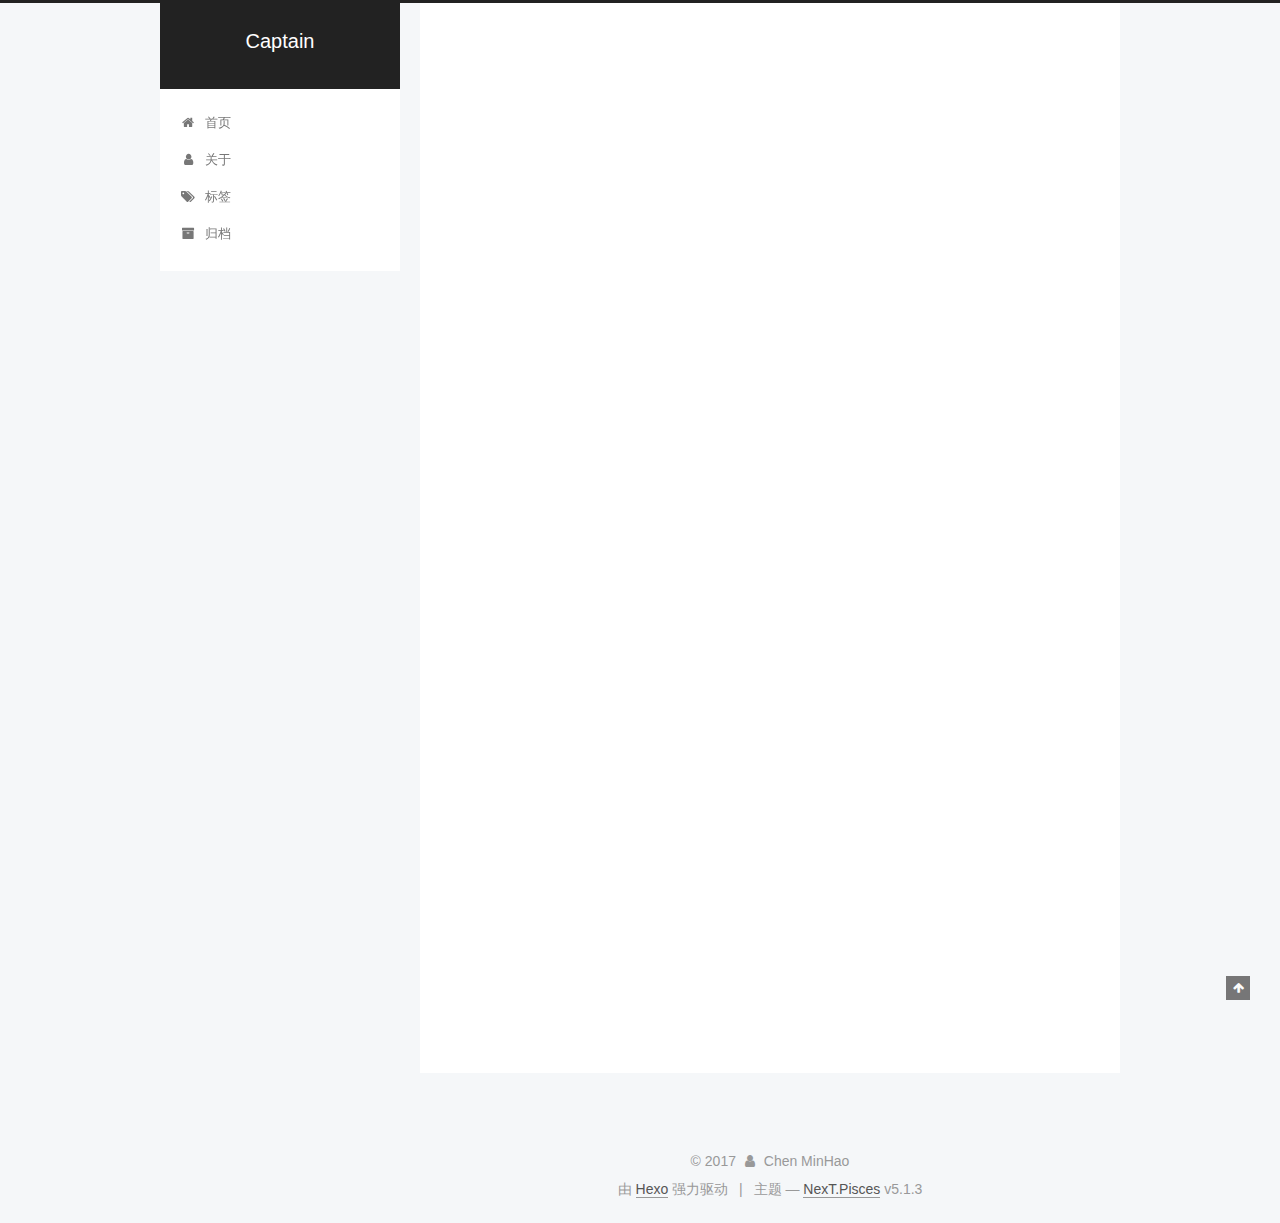
<file: index.html>
<!DOCTYPE html>



  


<html class="theme-next pisces use-motion" lang="zh-Hans">
<head>
  <meta charset="UTF-8"/>
<meta http-equiv="X-UA-Compatible" content="IE=edge" />
<meta name="viewport" content="width=device-width, initial-scale=1, maximum-scale=1"/>
<meta name="theme-color" content="#222">









<meta http-equiv="Cache-Control" content="no-transform" />
<meta http-equiv="Cache-Control" content="no-siteapp" />
















  
  
  <link href="/lib/fancybox/source/jquery.fancybox.css?v=2.1.5" rel="stylesheet" type="text/css" />







<link href="/lib/font-awesome/css/font-awesome.min.css?v=4.6.2" rel="stylesheet" type="text/css" />

<link href="/css/main.css?v=5.1.3" rel="stylesheet" type="text/css" />


  <link rel="apple-touch-icon" sizes="180x180" href="/images/apple-touch-icon.png?v=5.1.3">


  <link rel="icon" type="image/png" sizes="32x32" href="/images/favicon-32x32.png?v=5.1.3">


  <link rel="icon" type="image/png" sizes="16x16" href="/images/favicon-16x16.png?v=5.1.3">


  <link rel="mask-icon" href="/images/logo.svg?v=5.1.3" color="#222">





  <meta name="keywords" content="Hexo, NexT" />










<meta name="description" content="O Captain, My Captain!">
<meta property="og:type" content="website">
<meta property="og:title" content="Captain">
<meta property="og:url" content="http://yoursite.com/index.html">
<meta property="og:site_name" content="Captain">
<meta property="og:description" content="O Captain, My Captain!">
<meta property="og:locale" content="zh-Hans">
<meta name="twitter:card" content="summary">
<meta name="twitter:title" content="Captain">
<meta name="twitter:description" content="O Captain, My Captain!">



<script type="text/javascript" id="hexo.configurations">
  var NexT = window.NexT || {};
  var CONFIG = {
    root: '/',
    scheme: 'Pisces',
    version: '5.1.3',
    sidebar: {"position":"left","display":"post","offset":12,"b2t":false,"scrollpercent":false,"onmobile":false},
    fancybox: true,
    tabs: true,
    motion: {"enable":true,"async":false,"transition":{"post_block":"fadeIn","post_header":"slideDownIn","post_body":"slideDownIn","coll_header":"slideLeftIn","sidebar":"slideUpIn"}},
    duoshuo: {
      userId: '0',
      author: '博主'
    },
    algolia: {
      applicationID: '',
      apiKey: '',
      indexName: '',
      hits: {"per_page":10},
      labels: {"input_placeholder":"Search for Posts","hits_empty":"We didn't find any results for the search: ${query}","hits_stats":"${hits} results found in ${time} ms"}
    }
  };
</script>



  <link rel="canonical" href="http://yoursite.com/"/>





  <title>Captain</title>
  








</head>

<body itemscope itemtype="http://schema.org/WebPage" lang="zh-Hans">

  
  
    
  

  <div class="container sidebar-position-left 
  page-home">
    <div class="headband"></div>

    <header id="header" class="header" itemscope itemtype="http://schema.org/WPHeader">
      <div class="header-inner"><div class="site-brand-wrapper">
  <div class="site-meta ">
    

    <div class="custom-logo-site-title">
      <a href="/"  class="brand" rel="start">
        <span class="logo-line-before"><i></i></span>
        <span class="site-title">Captain</span>
        <span class="logo-line-after"><i></i></span>
      </a>
    </div>
      
        <p class="site-subtitle"></p>
      
  </div>

  <div class="site-nav-toggle">
    <button>
      <span class="btn-bar"></span>
      <span class="btn-bar"></span>
      <span class="btn-bar"></span>
    </button>
  </div>
</div>

<nav class="site-nav">
  

  
    <ul id="menu" class="menu">
      
        
        <li class="menu-item menu-item-home">
          <a href="/" rel="section">
            
              <i class="menu-item-icon fa fa-fw fa-home"></i> <br />
            
            首页
          </a>
        </li>
      
        
        <li class="menu-item menu-item-about">
          <a href="/about/" rel="section">
            
              <i class="menu-item-icon fa fa-fw fa-user"></i> <br />
            
            关于
          </a>
        </li>
      
        
        <li class="menu-item menu-item-tags">
          <a href="/tags/" rel="section">
            
              <i class="menu-item-icon fa fa-fw fa-tags"></i> <br />
            
            标签
          </a>
        </li>
      
        
        <li class="menu-item menu-item-archives">
          <a href="/archives/" rel="section">
            
              <i class="menu-item-icon fa fa-fw fa-archive"></i> <br />
            
            归档
          </a>
        </li>
      

      
    </ul>
  

  
</nav>



 </div>
    </header>

    <main id="main" class="main">
      <div class="main-inner">
        <div class="content-wrap">
          <div id="content" class="content">
            
  <section id="posts" class="posts-expand">
    
      

  

  
  
  

  <article class="post post-type-normal" itemscope itemtype="http://schema.org/Article">
  
  
  
  <div class="post-block">
    <link itemprop="mainEntityOfPage" href="http://yoursite.com/2017/11/10/test/">

    <span hidden itemprop="author" itemscope itemtype="http://schema.org/Person">
      <meta itemprop="name" content="Chen MinHao">
      <meta itemprop="description" content="">
      <meta itemprop="image" content="/images/avatar.gif">
    </span>

    <span hidden itemprop="publisher" itemscope itemtype="http://schema.org/Organization">
      <meta itemprop="name" content="Captain">
    </span>

    
      <header class="post-header">

        
        
          <h1 class="post-title" itemprop="name headline">
                
                <a class="post-title-link" href="/2017/11/10/test/" itemprop="url">test</a></h1>
        

        <div class="post-meta">
          <span class="post-time">
            
              <span class="post-meta-item-icon">
                <i class="fa fa-calendar-o"></i>
              </span>
              
                <span class="post-meta-item-text">发表于</span>
              
              <time title="创建于" itemprop="dateCreated datePublished" datetime="2017-11-10T13:21:16+08:00">
                2017-11-10
              </time>
            

            

            
          </span>

          

          
            
          

          
          

          

          

          

        </div>
      </header>
    

    
    
    
    <div class="post-body" itemprop="articleBody">

      
      

      
        
          
            <h2 id="test-for-post"><a href="#test-for-post" class="headerlink" title="test for post"></a>test for post</h2><ul>
<li>1</li>
<li>2</li>
</ul>

          
        
      
    </div>
    
    
    

    

    

    

    <footer class="post-footer">
      

      

      

      
      
        <div class="post-eof"></div>
      
    </footer>
  </div>
  
  
  
  </article>


    
      

  

  
  
  

  <article class="post post-type-normal" itemscope itemtype="http://schema.org/Article">
  
  
  
  <div class="post-block">
    <link itemprop="mainEntityOfPage" href="http://yoursite.com/2017/11/10/RDD/">

    <span hidden itemprop="author" itemscope itemtype="http://schema.org/Person">
      <meta itemprop="name" content="Chen MinHao">
      <meta itemprop="description" content="">
      <meta itemprop="image" content="/images/avatar.gif">
    </span>

    <span hidden itemprop="publisher" itemscope itemtype="http://schema.org/Organization">
      <meta itemprop="name" content="Captain">
    </span>

    
      <header class="post-header">

        
        
          <h1 class="post-title" itemprop="name headline">
                
                <a class="post-title-link" href="/2017/11/10/RDD/" itemprop="url">RDD</a></h1>
        

        <div class="post-meta">
          <span class="post-time">
            
              <span class="post-meta-item-icon">
                <i class="fa fa-calendar-o"></i>
              </span>
              
                <span class="post-meta-item-text">发表于</span>
              
              <time title="创建于" itemprop="dateCreated datePublished" datetime="2017-11-10T13:11:26+08:00">
                2017-11-10
              </time>
            

            

            
          </span>

          

          
            
          

          
          

          

          

          

        </div>
      </header>
    

    
    
    
    <div class="post-body" itemprop="articleBody">

      
      

      
        
          
            <h1 id="RDD"><a href="#RDD" class="headerlink" title="RDD"></a>RDD</h1><h2 id="创建RDD"><a href="#创建RDD" class="headerlink" title="创建RDD"></a>创建RDD</h2><ul>
<li>读取外部数据集</li>
<li>驱动器程序中对一个集合进行并行化</li>
</ul>
<h2 id="RDD操作"><a href="#RDD操作" class="headerlink" title="RDD操作"></a>RDD操作</h2><ul>
<li>转化操作</li>
<li>行动操作</li>
<li>惰性求值</li>
</ul>
<h2 id="常见RDD操作函数"><a href="#常见RDD操作函数" class="headerlink" title="常见RDD操作函数"></a>常见RDD操作函数</h2><h2 id="持久化"><a href="#持久化" class="headerlink" title="持久化"></a>持久化</h2>
          
        
      
    </div>
    
    
    

    

    

    

    <footer class="post-footer">
      

      

      

      
      
        <div class="post-eof"></div>
      
    </footer>
  </div>
  
  
  
  </article>


    
  </section>

  


          </div>
          


          

        </div>
        
          
  
  <div class="sidebar-toggle">
    <div class="sidebar-toggle-line-wrap">
      <span class="sidebar-toggle-line sidebar-toggle-line-first"></span>
      <span class="sidebar-toggle-line sidebar-toggle-line-middle"></span>
      <span class="sidebar-toggle-line sidebar-toggle-line-last"></span>
    </div>
  </div>

  <aside id="sidebar" class="sidebar">
    
    <div class="sidebar-inner">

      

      

      <section class="site-overview-wrap sidebar-panel sidebar-panel-active">
        <div class="site-overview">
          <div class="site-author motion-element" itemprop="author" itemscope itemtype="http://schema.org/Person">
            
              <p class="site-author-name" itemprop="name">Chen MinHao</p>
              <p class="site-description motion-element" itemprop="description">O Captain, My Captain!</p>
          </div>

          <nav class="site-state motion-element">

            
              <div class="site-state-item site-state-posts">
              
                <a href="/archives/">
              
                  <span class="site-state-item-count">2</span>
                  <span class="site-state-item-name">日志</span>
                </a>
              </div>
            

            

            

          </nav>

          

          <div class="links-of-author motion-element">
            
          </div>

          
          

          
          

          

        </div>
      </section>

      

      

    </div>
  </aside>


        
      </div>
    </main>

    <footer id="footer" class="footer">
      <div class="footer-inner">
        <div class="copyright">&copy; <span itemprop="copyrightYear">2017</span>
  <span class="with-love">
    <i class="fa fa-user"></i>
  </span>
  <span class="author" itemprop="copyrightHolder">Chen MinHao</span>

  
</div>


  <div class="powered-by">由 <a class="theme-link" target="_blank" href="https://hexo.io">Hexo</a> 强力驱动</div>



  <span class="post-meta-divider">|</span>



  <div class="theme-info">主题 &mdash; <a class="theme-link" target="_blank" href="https://github.com/iissnan/hexo-theme-next">NexT.Pisces</a> v5.1.3</div>




        







        
      </div>
    </footer>

    
      <div class="back-to-top">
        <i class="fa fa-arrow-up"></i>
        
      </div>
    

  </div>

  

<script type="text/javascript">
  if (Object.prototype.toString.call(window.Promise) !== '[object Function]') {
    window.Promise = null;
  }
</script>









  












  
  <script type="text/javascript" src="/lib/jquery/index.js?v=2.1.3"></script>

  
  <script type="text/javascript" src="/lib/fastclick/lib/fastclick.min.js?v=1.0.6"></script>

  
  <script type="text/javascript" src="/lib/jquery_lazyload/jquery.lazyload.js?v=1.9.7"></script>

  
  <script type="text/javascript" src="/lib/velocity/velocity.min.js?v=1.2.1"></script>

  
  <script type="text/javascript" src="/lib/velocity/velocity.ui.min.js?v=1.2.1"></script>

  
  <script type="text/javascript" src="/lib/fancybox/source/jquery.fancybox.pack.js?v=2.1.5"></script>


  


  <script type="text/javascript" src="/js/src/utils.js?v=5.1.3"></script>

  <script type="text/javascript" src="/js/src/motion.js?v=5.1.3"></script>



  
  


  <script type="text/javascript" src="/js/src/affix.js?v=5.1.3"></script>

  <script type="text/javascript" src="/js/src/schemes/pisces.js?v=5.1.3"></script>



  

  


  <script type="text/javascript" src="/js/src/bootstrap.js?v=5.1.3"></script>



  


  




	





  





  








  





  

  

  

  

  

  

</body>
</html>
</file>
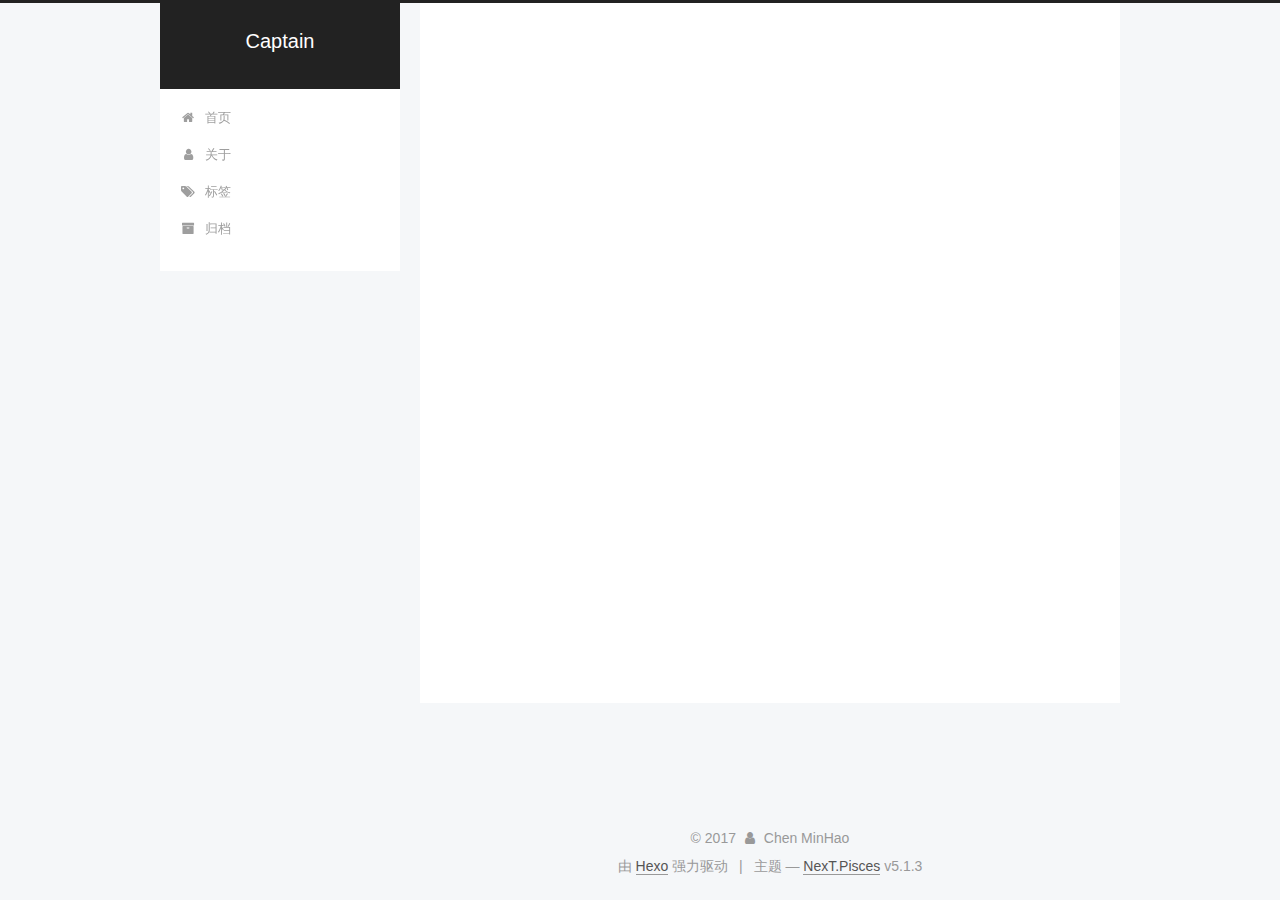
<file: archives/index.html>
<!DOCTYPE html>



  


<html class="theme-next pisces use-motion" lang="zh-Hans">
<head>
  <meta charset="UTF-8"/>
<meta http-equiv="X-UA-Compatible" content="IE=edge" />
<meta name="viewport" content="width=device-width, initial-scale=1, maximum-scale=1"/>
<meta name="theme-color" content="#222">









<meta http-equiv="Cache-Control" content="no-transform" />
<meta http-equiv="Cache-Control" content="no-siteapp" />
















  
  
  <link href="/lib/fancybox/source/jquery.fancybox.css?v=2.1.5" rel="stylesheet" type="text/css" />







<link href="/lib/font-awesome/css/font-awesome.min.css?v=4.6.2" rel="stylesheet" type="text/css" />

<link href="/css/main.css?v=5.1.3" rel="stylesheet" type="text/css" />


  <link rel="apple-touch-icon" sizes="180x180" href="/images/apple-touch-icon.png?v=5.1.3">


  <link rel="icon" type="image/png" sizes="32x32" href="/images/favicon-32x32.png?v=5.1.3">


  <link rel="icon" type="image/png" sizes="16x16" href="/images/favicon-16x16.png?v=5.1.3">


  <link rel="mask-icon" href="/images/logo.svg?v=5.1.3" color="#222">





  <meta name="keywords" content="Hexo, NexT" />










<meta name="description" content="O Captain, My Captain!">
<meta property="og:type" content="website">
<meta property="og:title" content="Captain">
<meta property="og:url" content="http://yoursite.com/archives/index.html">
<meta property="og:site_name" content="Captain">
<meta property="og:description" content="O Captain, My Captain!">
<meta property="og:locale" content="zh-Hans">
<meta name="twitter:card" content="summary">
<meta name="twitter:title" content="Captain">
<meta name="twitter:description" content="O Captain, My Captain!">



<script type="text/javascript" id="hexo.configurations">
  var NexT = window.NexT || {};
  var CONFIG = {
    root: '/',
    scheme: 'Pisces',
    version: '5.1.3',
    sidebar: {"position":"left","display":"post","offset":12,"b2t":false,"scrollpercent":false,"onmobile":false},
    fancybox: true,
    tabs: true,
    motion: {"enable":true,"async":false,"transition":{"post_block":"fadeIn","post_header":"slideDownIn","post_body":"slideDownIn","coll_header":"slideLeftIn","sidebar":"slideUpIn"}},
    duoshuo: {
      userId: '0',
      author: '博主'
    },
    algolia: {
      applicationID: '',
      apiKey: '',
      indexName: '',
      hits: {"per_page":10},
      labels: {"input_placeholder":"Search for Posts","hits_empty":"We didn't find any results for the search: ${query}","hits_stats":"${hits} results found in ${time} ms"}
    }
  };
</script>



  <link rel="canonical" href="http://yoursite.com/archives/"/>





  <title>归档 | Captain</title>
  








</head>

<body itemscope itemtype="http://schema.org/WebPage" lang="zh-Hans">

  
  
    
  

  <div class="container sidebar-position-left page-archive">
    <div class="headband"></div>

    <header id="header" class="header" itemscope itemtype="http://schema.org/WPHeader">
      <div class="header-inner"><div class="site-brand-wrapper">
  <div class="site-meta ">
    

    <div class="custom-logo-site-title">
      <a href="/"  class="brand" rel="start">
        <span class="logo-line-before"><i></i></span>
        <span class="site-title">Captain</span>
        <span class="logo-line-after"><i></i></span>
      </a>
    </div>
      
        <p class="site-subtitle"></p>
      
  </div>

  <div class="site-nav-toggle">
    <button>
      <span class="btn-bar"></span>
      <span class="btn-bar"></span>
      <span class="btn-bar"></span>
    </button>
  </div>
</div>

<nav class="site-nav">
  

  
    <ul id="menu" class="menu">
      
        
        <li class="menu-item menu-item-home">
          <a href="/" rel="section">
            
              <i class="menu-item-icon fa fa-fw fa-home"></i> <br />
            
            首页
          </a>
        </li>
      
        
        <li class="menu-item menu-item-about">
          <a href="/about/" rel="section">
            
              <i class="menu-item-icon fa fa-fw fa-user"></i> <br />
            
            关于
          </a>
        </li>
      
        
        <li class="menu-item menu-item-tags">
          <a href="/tags/" rel="section">
            
              <i class="menu-item-icon fa fa-fw fa-tags"></i> <br />
            
            标签
          </a>
        </li>
      
        
        <li class="menu-item menu-item-archives">
          <a href="/archives/" rel="section">
            
              <i class="menu-item-icon fa fa-fw fa-archive"></i> <br />
            
            归档
          </a>
        </li>
      

      
    </ul>
  

  
</nav>



 </div>
    </header>

    <main id="main" class="main">
      <div class="main-inner">
        <div class="content-wrap">
          <div id="content" class="content">
            

  
  
  
  <div class="post-block archive">
    <div id="posts" class="posts-collapse">
      <span class="archive-move-on"></span>

      <span class="archive-page-counter">
        
        
        
          
        
        嗯..! 目前共计 2 篇日志。 继续努力。
      </span>

      

        
        
        

        
          
          <div class="collection-title">
            <h1 class="archive-year" id="archive-year-2017">2017</h1>
          </div>
        
        

        

  <article class="post post-type-normal" itemscope itemtype="http://schema.org/Article">
    <header class="post-header">

      <h2 class="post-title">
        
            <a class="post-title-link" href="/2017/11/10/test/" itemprop="url">
              
                <span itemprop="name">test</span>
              
            </a>
        
      </h2>

      <div class="post-meta">
        <time class="post-time" itemprop="dateCreated"
              datetime="2017-11-10T13:21:16+08:00"
              content="2017-11-10" >
          11-10
        </time>
      </div>

    </header>
  </article>



      

        
        
        

        
        

        

  <article class="post post-type-normal" itemscope itemtype="http://schema.org/Article">
    <header class="post-header">

      <h2 class="post-title">
        
            <a class="post-title-link" href="/2017/11/10/RDD/" itemprop="url">
              
                <span itemprop="name">RDD</span>
              
            </a>
        
      </h2>

      <div class="post-meta">
        <time class="post-time" itemprop="dateCreated"
              datetime="2017-11-10T13:11:26+08:00"
              content="2017-11-10" >
          11-10
        </time>
      </div>

    </header>
  </article>



      

    </div>
  </div>
  
  
  

  



          </div>
          


          

        </div>
        
          
  
  <div class="sidebar-toggle">
    <div class="sidebar-toggle-line-wrap">
      <span class="sidebar-toggle-line sidebar-toggle-line-first"></span>
      <span class="sidebar-toggle-line sidebar-toggle-line-middle"></span>
      <span class="sidebar-toggle-line sidebar-toggle-line-last"></span>
    </div>
  </div>

  <aside id="sidebar" class="sidebar">
    
    <div class="sidebar-inner">

      

      

      <section class="site-overview-wrap sidebar-panel sidebar-panel-active">
        <div class="site-overview">
          <div class="site-author motion-element" itemprop="author" itemscope itemtype="http://schema.org/Person">
            
              <p class="site-author-name" itemprop="name">Chen MinHao</p>
              <p class="site-description motion-element" itemprop="description">O Captain, My Captain!</p>
          </div>

          <nav class="site-state motion-element">

            
              <div class="site-state-item site-state-posts">
              
                <a href="/archives/">
              
                  <span class="site-state-item-count">2</span>
                  <span class="site-state-item-name">日志</span>
                </a>
              </div>
            

            

            

          </nav>

          

          <div class="links-of-author motion-element">
            
          </div>

          
          

          
          

          

        </div>
      </section>

      

      

    </div>
  </aside>


        
      </div>
    </main>

    <footer id="footer" class="footer">
      <div class="footer-inner">
        <div class="copyright">&copy; <span itemprop="copyrightYear">2017</span>
  <span class="with-love">
    <i class="fa fa-user"></i>
  </span>
  <span class="author" itemprop="copyrightHolder">Chen MinHao</span>

  
</div>


  <div class="powered-by">由 <a class="theme-link" target="_blank" href="https://hexo.io">Hexo</a> 强力驱动</div>



  <span class="post-meta-divider">|</span>



  <div class="theme-info">主题 &mdash; <a class="theme-link" target="_blank" href="https://github.com/iissnan/hexo-theme-next">NexT.Pisces</a> v5.1.3</div>




        







        
      </div>
    </footer>

    
      <div class="back-to-top">
        <i class="fa fa-arrow-up"></i>
        
      </div>
    

  </div>

  

<script type="text/javascript">
  if (Object.prototype.toString.call(window.Promise) !== '[object Function]') {
    window.Promise = null;
  }
</script>









  












  
  <script type="text/javascript" src="/lib/jquery/index.js?v=2.1.3"></script>

  
  <script type="text/javascript" src="/lib/fastclick/lib/fastclick.min.js?v=1.0.6"></script>

  
  <script type="text/javascript" src="/lib/jquery_lazyload/jquery.lazyload.js?v=1.9.7"></script>

  
  <script type="text/javascript" src="/lib/velocity/velocity.min.js?v=1.2.1"></script>

  
  <script type="text/javascript" src="/lib/velocity/velocity.ui.min.js?v=1.2.1"></script>

  
  <script type="text/javascript" src="/lib/fancybox/source/jquery.fancybox.pack.js?v=2.1.5"></script>


  


  <script type="text/javascript" src="/js/src/utils.js?v=5.1.3"></script>

  <script type="text/javascript" src="/js/src/motion.js?v=5.1.3"></script>



  
  


  <script type="text/javascript" src="/js/src/affix.js?v=5.1.3"></script>

  <script type="text/javascript" src="/js/src/schemes/pisces.js?v=5.1.3"></script>



  

  


  <script type="text/javascript" src="/js/src/bootstrap.js?v=5.1.3"></script>



  


  




	





  





  








  





  

  

  

  

  

  

</body>
</html>
</file>
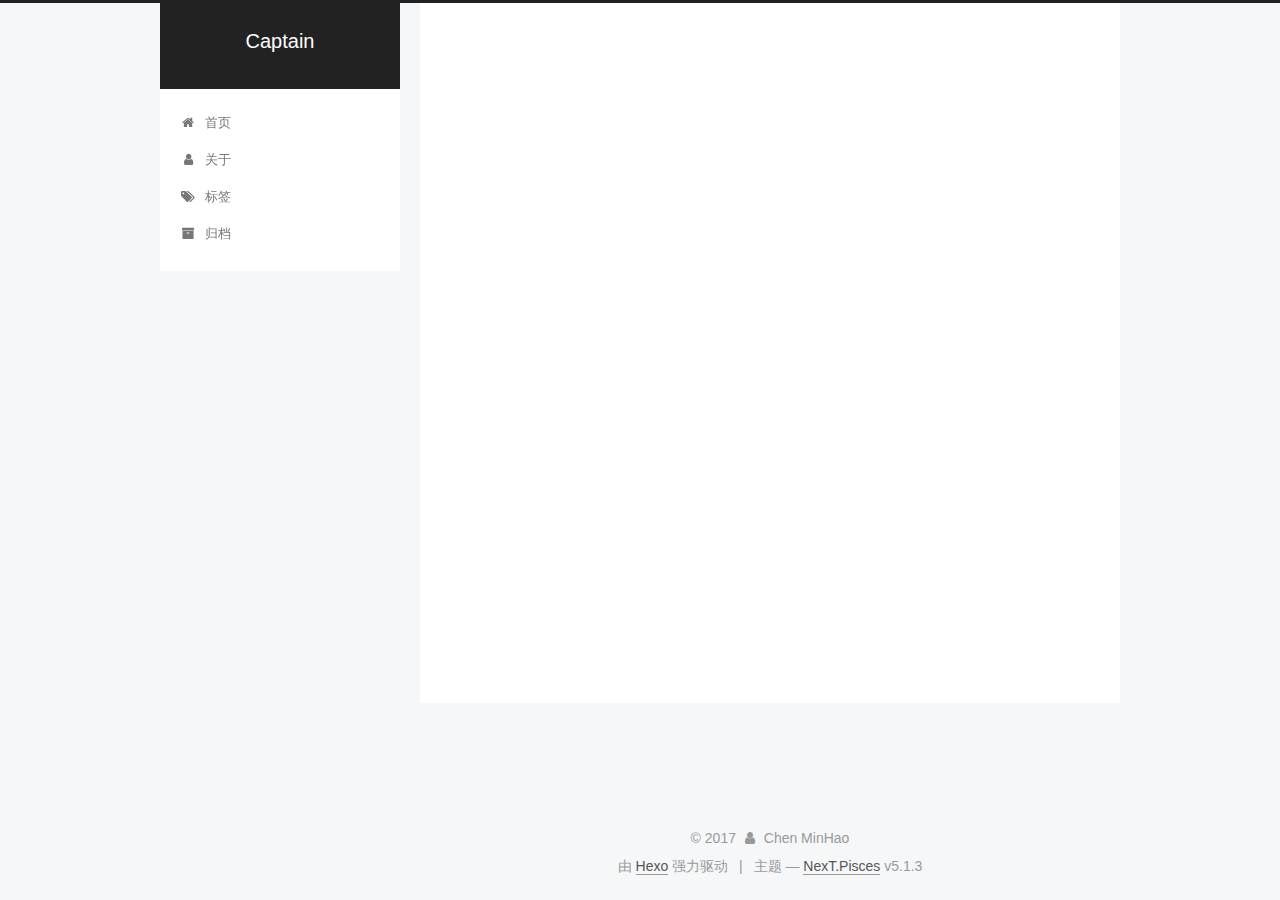
<file: archives/2017/index.html>
<!DOCTYPE html>



  


<html class="theme-next pisces use-motion" lang="zh-Hans">
<head>
  <meta charset="UTF-8"/>
<meta http-equiv="X-UA-Compatible" content="IE=edge" />
<meta name="viewport" content="width=device-width, initial-scale=1, maximum-scale=1"/>
<meta name="theme-color" content="#222">









<meta http-equiv="Cache-Control" content="no-transform" />
<meta http-equiv="Cache-Control" content="no-siteapp" />
















  
  
  <link href="/lib/fancybox/source/jquery.fancybox.css?v=2.1.5" rel="stylesheet" type="text/css" />







<link href="/lib/font-awesome/css/font-awesome.min.css?v=4.6.2" rel="stylesheet" type="text/css" />

<link href="/css/main.css?v=5.1.3" rel="stylesheet" type="text/css" />


  <link rel="apple-touch-icon" sizes="180x180" href="/images/apple-touch-icon.png?v=5.1.3">


  <link rel="icon" type="image/png" sizes="32x32" href="/images/favicon-32x32.png?v=5.1.3">


  <link rel="icon" type="image/png" sizes="16x16" href="/images/favicon-16x16.png?v=5.1.3">


  <link rel="mask-icon" href="/images/logo.svg?v=5.1.3" color="#222">





  <meta name="keywords" content="Hexo, NexT" />










<meta name="description" content="O Captain, My Captain!">
<meta property="og:type" content="website">
<meta property="og:title" content="Captain">
<meta property="og:url" content="http://yoursite.com/archives/2017/index.html">
<meta property="og:site_name" content="Captain">
<meta property="og:description" content="O Captain, My Captain!">
<meta property="og:locale" content="zh-Hans">
<meta name="twitter:card" content="summary">
<meta name="twitter:title" content="Captain">
<meta name="twitter:description" content="O Captain, My Captain!">



<script type="text/javascript" id="hexo.configurations">
  var NexT = window.NexT || {};
  var CONFIG = {
    root: '/',
    scheme: 'Pisces',
    version: '5.1.3',
    sidebar: {"position":"left","display":"post","offset":12,"b2t":false,"scrollpercent":false,"onmobile":false},
    fancybox: true,
    tabs: true,
    motion: {"enable":true,"async":false,"transition":{"post_block":"fadeIn","post_header":"slideDownIn","post_body":"slideDownIn","coll_header":"slideLeftIn","sidebar":"slideUpIn"}},
    duoshuo: {
      userId: '0',
      author: '博主'
    },
    algolia: {
      applicationID: '',
      apiKey: '',
      indexName: '',
      hits: {"per_page":10},
      labels: {"input_placeholder":"Search for Posts","hits_empty":"We didn't find any results for the search: ${query}","hits_stats":"${hits} results found in ${time} ms"}
    }
  };
</script>



  <link rel="canonical" href="http://yoursite.com/archives/2017/"/>





  <title>归档 | Captain</title>
  








</head>

<body itemscope itemtype="http://schema.org/WebPage" lang="zh-Hans">

  
  
    
  

  <div class="container sidebar-position-left page-archive">
    <div class="headband"></div>

    <header id="header" class="header" itemscope itemtype="http://schema.org/WPHeader">
      <div class="header-inner"><div class="site-brand-wrapper">
  <div class="site-meta ">
    

    <div class="custom-logo-site-title">
      <a href="/"  class="brand" rel="start">
        <span class="logo-line-before"><i></i></span>
        <span class="site-title">Captain</span>
        <span class="logo-line-after"><i></i></span>
      </a>
    </div>
      
        <p class="site-subtitle"></p>
      
  </div>

  <div class="site-nav-toggle">
    <button>
      <span class="btn-bar"></span>
      <span class="btn-bar"></span>
      <span class="btn-bar"></span>
    </button>
  </div>
</div>

<nav class="site-nav">
  

  
    <ul id="menu" class="menu">
      
        
        <li class="menu-item menu-item-home">
          <a href="/" rel="section">
            
              <i class="menu-item-icon fa fa-fw fa-home"></i> <br />
            
            首页
          </a>
        </li>
      
        
        <li class="menu-item menu-item-about">
          <a href="/about/" rel="section">
            
              <i class="menu-item-icon fa fa-fw fa-user"></i> <br />
            
            关于
          </a>
        </li>
      
        
        <li class="menu-item menu-item-tags">
          <a href="/tags/" rel="section">
            
              <i class="menu-item-icon fa fa-fw fa-tags"></i> <br />
            
            标签
          </a>
        </li>
      
        
        <li class="menu-item menu-item-archives">
          <a href="/archives/" rel="section">
            
              <i class="menu-item-icon fa fa-fw fa-archive"></i> <br />
            
            归档
          </a>
        </li>
      

      
    </ul>
  

  
</nav>



 </div>
    </header>

    <main id="main" class="main">
      <div class="main-inner">
        <div class="content-wrap">
          <div id="content" class="content">
            

  
  
  
  <div class="post-block archive">
    <div id="posts" class="posts-collapse">
      <span class="archive-move-on"></span>

      <span class="archive-page-counter">
        
        
        
          
        
        嗯..! 目前共计 2 篇日志。 继续努力。
      </span>

      

        
        
        

        
          
          <div class="collection-title">
            <h1 class="archive-year" id="archive-year-2017">2017</h1>
          </div>
        
        

        

  <article class="post post-type-normal" itemscope itemtype="http://schema.org/Article">
    <header class="post-header">

      <h2 class="post-title">
        
            <a class="post-title-link" href="/2017/11/10/test/" itemprop="url">
              
                <span itemprop="name">test</span>
              
            </a>
        
      </h2>

      <div class="post-meta">
        <time class="post-time" itemprop="dateCreated"
              datetime="2017-11-10T13:21:16+08:00"
              content="2017-11-10" >
          11-10
        </time>
      </div>

    </header>
  </article>



      

        
        
        

        
        

        

  <article class="post post-type-normal" itemscope itemtype="http://schema.org/Article">
    <header class="post-header">

      <h2 class="post-title">
        
            <a class="post-title-link" href="/2017/11/10/RDD/" itemprop="url">
              
                <span itemprop="name">RDD</span>
              
            </a>
        
      </h2>

      <div class="post-meta">
        <time class="post-time" itemprop="dateCreated"
              datetime="2017-11-10T13:11:26+08:00"
              content="2017-11-10" >
          11-10
        </time>
      </div>

    </header>
  </article>



      

    </div>
  </div>
  
  
  

  



          </div>
          


          

        </div>
        
          
  
  <div class="sidebar-toggle">
    <div class="sidebar-toggle-line-wrap">
      <span class="sidebar-toggle-line sidebar-toggle-line-first"></span>
      <span class="sidebar-toggle-line sidebar-toggle-line-middle"></span>
      <span class="sidebar-toggle-line sidebar-toggle-line-last"></span>
    </div>
  </div>

  <aside id="sidebar" class="sidebar">
    
    <div class="sidebar-inner">

      

      

      <section class="site-overview-wrap sidebar-panel sidebar-panel-active">
        <div class="site-overview">
          <div class="site-author motion-element" itemprop="author" itemscope itemtype="http://schema.org/Person">
            
              <p class="site-author-name" itemprop="name">Chen MinHao</p>
              <p class="site-description motion-element" itemprop="description">O Captain, My Captain!</p>
          </div>

          <nav class="site-state motion-element">

            
              <div class="site-state-item site-state-posts">
              
                <a href="/archives/">
              
                  <span class="site-state-item-count">2</span>
                  <span class="site-state-item-name">日志</span>
                </a>
              </div>
            

            

            

          </nav>

          

          <div class="links-of-author motion-element">
            
          </div>

          
          

          
          

          

        </div>
      </section>

      

      

    </div>
  </aside>


        
      </div>
    </main>

    <footer id="footer" class="footer">
      <div class="footer-inner">
        <div class="copyright">&copy; <span itemprop="copyrightYear">2017</span>
  <span class="with-love">
    <i class="fa fa-user"></i>
  </span>
  <span class="author" itemprop="copyrightHolder">Chen MinHao</span>

  
</div>


  <div class="powered-by">由 <a class="theme-link" target="_blank" href="https://hexo.io">Hexo</a> 强力驱动</div>



  <span class="post-meta-divider">|</span>



  <div class="theme-info">主题 &mdash; <a class="theme-link" target="_blank" href="https://github.com/iissnan/hexo-theme-next">NexT.Pisces</a> v5.1.3</div>




        







        
      </div>
    </footer>

    
      <div class="back-to-top">
        <i class="fa fa-arrow-up"></i>
        
      </div>
    

  </div>

  

<script type="text/javascript">
  if (Object.prototype.toString.call(window.Promise) !== '[object Function]') {
    window.Promise = null;
  }
</script>









  












  
  <script type="text/javascript" src="/lib/jquery/index.js?v=2.1.3"></script>

  
  <script type="text/javascript" src="/lib/fastclick/lib/fastclick.min.js?v=1.0.6"></script>

  
  <script type="text/javascript" src="/lib/jquery_lazyload/jquery.lazyload.js?v=1.9.7"></script>

  
  <script type="text/javascript" src="/lib/velocity/velocity.min.js?v=1.2.1"></script>

  
  <script type="text/javascript" src="/lib/velocity/velocity.ui.min.js?v=1.2.1"></script>

  
  <script type="text/javascript" src="/lib/fancybox/source/jquery.fancybox.pack.js?v=2.1.5"></script>


  


  <script type="text/javascript" src="/js/src/utils.js?v=5.1.3"></script>

  <script type="text/javascript" src="/js/src/motion.js?v=5.1.3"></script>



  
  


  <script type="text/javascript" src="/js/src/affix.js?v=5.1.3"></script>

  <script type="text/javascript" src="/js/src/schemes/pisces.js?v=5.1.3"></script>



  

  


  <script type="text/javascript" src="/js/src/bootstrap.js?v=5.1.3"></script>



  


  




	





  





  








  





  

  

  

  

  

  

</body>
</html>
</file>
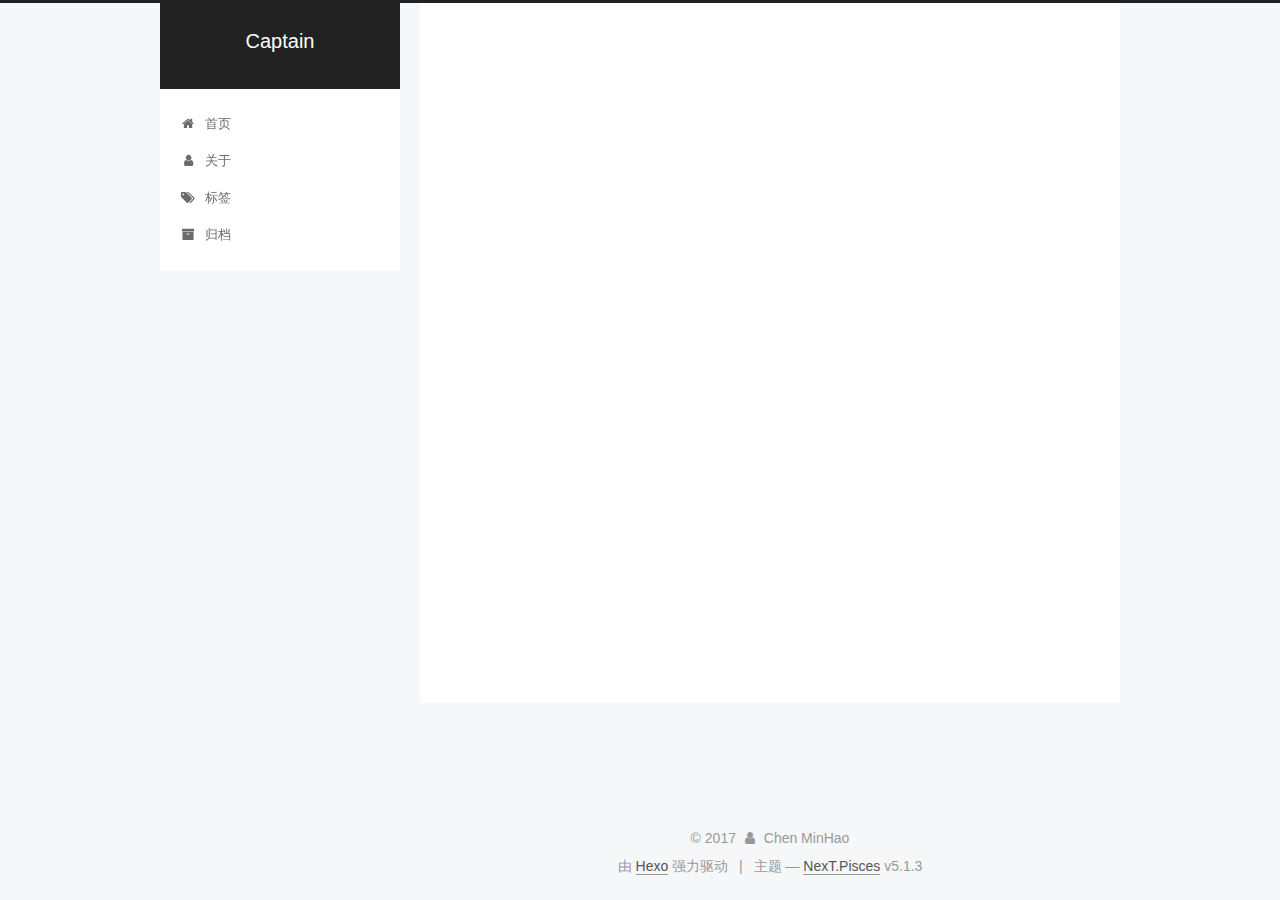
<file: archives/2017/11/index.html>
<!DOCTYPE html>



  


<html class="theme-next pisces use-motion" lang="zh-Hans">
<head>
  <meta charset="UTF-8"/>
<meta http-equiv="X-UA-Compatible" content="IE=edge" />
<meta name="viewport" content="width=device-width, initial-scale=1, maximum-scale=1"/>
<meta name="theme-color" content="#222">









<meta http-equiv="Cache-Control" content="no-transform" />
<meta http-equiv="Cache-Control" content="no-siteapp" />
















  
  
  <link href="/lib/fancybox/source/jquery.fancybox.css?v=2.1.5" rel="stylesheet" type="text/css" />







<link href="/lib/font-awesome/css/font-awesome.min.css?v=4.6.2" rel="stylesheet" type="text/css" />

<link href="/css/main.css?v=5.1.3" rel="stylesheet" type="text/css" />


  <link rel="apple-touch-icon" sizes="180x180" href="/images/apple-touch-icon.png?v=5.1.3">


  <link rel="icon" type="image/png" sizes="32x32" href="/images/favicon-32x32.png?v=5.1.3">


  <link rel="icon" type="image/png" sizes="16x16" href="/images/favicon-16x16.png?v=5.1.3">


  <link rel="mask-icon" href="/images/logo.svg?v=5.1.3" color="#222">





  <meta name="keywords" content="Hexo, NexT" />










<meta name="description" content="O Captain, My Captain!">
<meta property="og:type" content="website">
<meta property="og:title" content="Captain">
<meta property="og:url" content="http://yoursite.com/archives/2017/11/index.html">
<meta property="og:site_name" content="Captain">
<meta property="og:description" content="O Captain, My Captain!">
<meta property="og:locale" content="zh-Hans">
<meta name="twitter:card" content="summary">
<meta name="twitter:title" content="Captain">
<meta name="twitter:description" content="O Captain, My Captain!">



<script type="text/javascript" id="hexo.configurations">
  var NexT = window.NexT || {};
  var CONFIG = {
    root: '/',
    scheme: 'Pisces',
    version: '5.1.3',
    sidebar: {"position":"left","display":"post","offset":12,"b2t":false,"scrollpercent":false,"onmobile":false},
    fancybox: true,
    tabs: true,
    motion: {"enable":true,"async":false,"transition":{"post_block":"fadeIn","post_header":"slideDownIn","post_body":"slideDownIn","coll_header":"slideLeftIn","sidebar":"slideUpIn"}},
    duoshuo: {
      userId: '0',
      author: '博主'
    },
    algolia: {
      applicationID: '',
      apiKey: '',
      indexName: '',
      hits: {"per_page":10},
      labels: {"input_placeholder":"Search for Posts","hits_empty":"We didn't find any results for the search: ${query}","hits_stats":"${hits} results found in ${time} ms"}
    }
  };
</script>



  <link rel="canonical" href="http://yoursite.com/archives/2017/11/"/>





  <title>归档 | Captain</title>
  








</head>

<body itemscope itemtype="http://schema.org/WebPage" lang="zh-Hans">

  
  
    
  

  <div class="container sidebar-position-left page-archive">
    <div class="headband"></div>

    <header id="header" class="header" itemscope itemtype="http://schema.org/WPHeader">
      <div class="header-inner"><div class="site-brand-wrapper">
  <div class="site-meta ">
    

    <div class="custom-logo-site-title">
      <a href="/"  class="brand" rel="start">
        <span class="logo-line-before"><i></i></span>
        <span class="site-title">Captain</span>
        <span class="logo-line-after"><i></i></span>
      </a>
    </div>
      
        <p class="site-subtitle"></p>
      
  </div>

  <div class="site-nav-toggle">
    <button>
      <span class="btn-bar"></span>
      <span class="btn-bar"></span>
      <span class="btn-bar"></span>
    </button>
  </div>
</div>

<nav class="site-nav">
  

  
    <ul id="menu" class="menu">
      
        
        <li class="menu-item menu-item-home">
          <a href="/" rel="section">
            
              <i class="menu-item-icon fa fa-fw fa-home"></i> <br />
            
            首页
          </a>
        </li>
      
        
        <li class="menu-item menu-item-about">
          <a href="/about/" rel="section">
            
              <i class="menu-item-icon fa fa-fw fa-user"></i> <br />
            
            关于
          </a>
        </li>
      
        
        <li class="menu-item menu-item-tags">
          <a href="/tags/" rel="section">
            
              <i class="menu-item-icon fa fa-fw fa-tags"></i> <br />
            
            标签
          </a>
        </li>
      
        
        <li class="menu-item menu-item-archives">
          <a href="/archives/" rel="section">
            
              <i class="menu-item-icon fa fa-fw fa-archive"></i> <br />
            
            归档
          </a>
        </li>
      

      
    </ul>
  

  
</nav>



 </div>
    </header>

    <main id="main" class="main">
      <div class="main-inner">
        <div class="content-wrap">
          <div id="content" class="content">
            

  
  
  
  <div class="post-block archive">
    <div id="posts" class="posts-collapse">
      <span class="archive-move-on"></span>

      <span class="archive-page-counter">
        
        
        
          
        
        嗯..! 目前共计 2 篇日志。 继续努力。
      </span>

      

        
        
        

        
          
          <div class="collection-title">
            <h1 class="archive-year" id="archive-year-2017">2017</h1>
          </div>
        
        

        

  <article class="post post-type-normal" itemscope itemtype="http://schema.org/Article">
    <header class="post-header">

      <h2 class="post-title">
        
            <a class="post-title-link" href="/2017/11/10/test/" itemprop="url">
              
                <span itemprop="name">test</span>
              
            </a>
        
      </h2>

      <div class="post-meta">
        <time class="post-time" itemprop="dateCreated"
              datetime="2017-11-10T13:21:16+08:00"
              content="2017-11-10" >
          11-10
        </time>
      </div>

    </header>
  </article>



      

        
        
        

        
        

        

  <article class="post post-type-normal" itemscope itemtype="http://schema.org/Article">
    <header class="post-header">

      <h2 class="post-title">
        
            <a class="post-title-link" href="/2017/11/10/RDD/" itemprop="url">
              
                <span itemprop="name">RDD</span>
              
            </a>
        
      </h2>

      <div class="post-meta">
        <time class="post-time" itemprop="dateCreated"
              datetime="2017-11-10T13:11:26+08:00"
              content="2017-11-10" >
          11-10
        </time>
      </div>

    </header>
  </article>



      

    </div>
  </div>
  
  
  

  



          </div>
          


          

        </div>
        
          
  
  <div class="sidebar-toggle">
    <div class="sidebar-toggle-line-wrap">
      <span class="sidebar-toggle-line sidebar-toggle-line-first"></span>
      <span class="sidebar-toggle-line sidebar-toggle-line-middle"></span>
      <span class="sidebar-toggle-line sidebar-toggle-line-last"></span>
    </div>
  </div>

  <aside id="sidebar" class="sidebar">
    
    <div class="sidebar-inner">

      

      

      <section class="site-overview-wrap sidebar-panel sidebar-panel-active">
        <div class="site-overview">
          <div class="site-author motion-element" itemprop="author" itemscope itemtype="http://schema.org/Person">
            
              <p class="site-author-name" itemprop="name">Chen MinHao</p>
              <p class="site-description motion-element" itemprop="description">O Captain, My Captain!</p>
          </div>

          <nav class="site-state motion-element">

            
              <div class="site-state-item site-state-posts">
              
                <a href="/archives/">
              
                  <span class="site-state-item-count">2</span>
                  <span class="site-state-item-name">日志</span>
                </a>
              </div>
            

            

            

          </nav>

          

          <div class="links-of-author motion-element">
            
          </div>

          
          

          
          

          

        </div>
      </section>

      

      

    </div>
  </aside>


        
      </div>
    </main>

    <footer id="footer" class="footer">
      <div class="footer-inner">
        <div class="copyright">&copy; <span itemprop="copyrightYear">2017</span>
  <span class="with-love">
    <i class="fa fa-user"></i>
  </span>
  <span class="author" itemprop="copyrightHolder">Chen MinHao</span>

  
</div>


  <div class="powered-by">由 <a class="theme-link" target="_blank" href="https://hexo.io">Hexo</a> 强力驱动</div>



  <span class="post-meta-divider">|</span>



  <div class="theme-info">主题 &mdash; <a class="theme-link" target="_blank" href="https://github.com/iissnan/hexo-theme-next">NexT.Pisces</a> v5.1.3</div>




        







        
      </div>
    </footer>

    
      <div class="back-to-top">
        <i class="fa fa-arrow-up"></i>
        
      </div>
    

  </div>

  

<script type="text/javascript">
  if (Object.prototype.toString.call(window.Promise) !== '[object Function]') {
    window.Promise = null;
  }
</script>









  












  
  <script type="text/javascript" src="/lib/jquery/index.js?v=2.1.3"></script>

  
  <script type="text/javascript" src="/lib/fastclick/lib/fastclick.min.js?v=1.0.6"></script>

  
  <script type="text/javascript" src="/lib/jquery_lazyload/jquery.lazyload.js?v=1.9.7"></script>

  
  <script type="text/javascript" src="/lib/velocity/velocity.min.js?v=1.2.1"></script>

  
  <script type="text/javascript" src="/lib/velocity/velocity.ui.min.js?v=1.2.1"></script>

  
  <script type="text/javascript" src="/lib/fancybox/source/jquery.fancybox.pack.js?v=2.1.5"></script>


  


  <script type="text/javascript" src="/js/src/utils.js?v=5.1.3"></script>

  <script type="text/javascript" src="/js/src/motion.js?v=5.1.3"></script>



  
  


  <script type="text/javascript" src="/js/src/affix.js?v=5.1.3"></script>

  <script type="text/javascript" src="/js/src/schemes/pisces.js?v=5.1.3"></script>



  

  


  <script type="text/javascript" src="/js/src/bootstrap.js?v=5.1.3"></script>



  


  




	





  





  








  





  

  

  

  

  

  

</body>
</html>
</file>
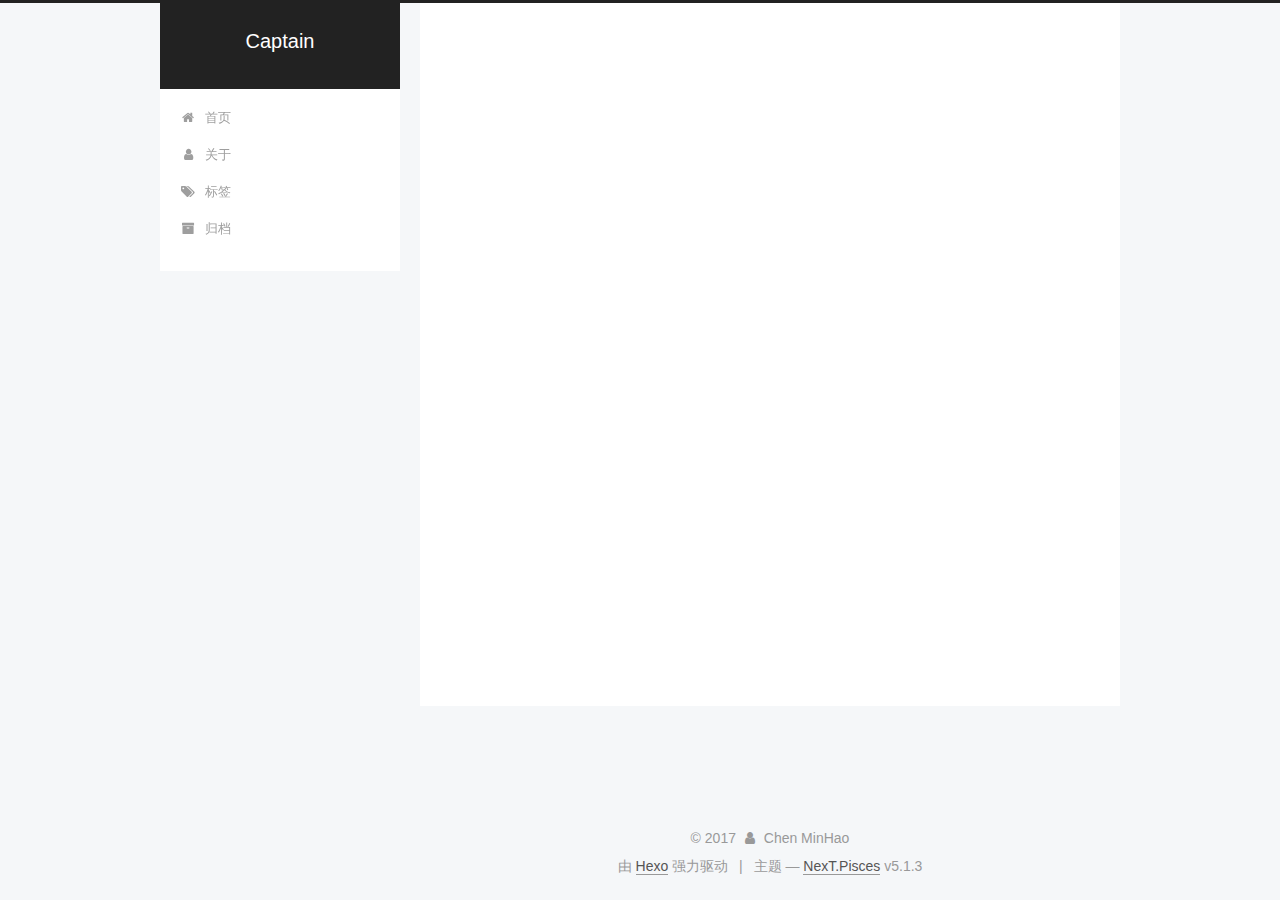
<file: 2017/11/10/RDD/index.html>
<!DOCTYPE html>



  


<html class="theme-next pisces use-motion" lang="zh-Hans">
<head>
  <meta charset="UTF-8"/>
<meta http-equiv="X-UA-Compatible" content="IE=edge" />
<meta name="viewport" content="width=device-width, initial-scale=1, maximum-scale=1"/>
<meta name="theme-color" content="#222">









<meta http-equiv="Cache-Control" content="no-transform" />
<meta http-equiv="Cache-Control" content="no-siteapp" />
















  
  
  <link href="/lib/fancybox/source/jquery.fancybox.css?v=2.1.5" rel="stylesheet" type="text/css" />







<link href="/lib/font-awesome/css/font-awesome.min.css?v=4.6.2" rel="stylesheet" type="text/css" />

<link href="/css/main.css?v=5.1.3" rel="stylesheet" type="text/css" />


  <link rel="apple-touch-icon" sizes="180x180" href="/images/apple-touch-icon.png?v=5.1.3">


  <link rel="icon" type="image/png" sizes="32x32" href="/images/favicon-32x32.png?v=5.1.3">


  <link rel="icon" type="image/png" sizes="16x16" href="/images/favicon-16x16.png?v=5.1.3">


  <link rel="mask-icon" href="/images/logo.svg?v=5.1.3" color="#222">





  <meta name="keywords" content="Hexo, NexT" />










<meta name="description" content="RDD创建RDD 读取外部数据集 驱动器程序中对一个集合进行并行化  RDD操作 转化操作 行动操作 惰性求值  常见RDD操作函数持久化">
<meta property="og:type" content="article">
<meta property="og:title" content="RDD">
<meta property="og:url" content="http://yoursite.com/2017/11/10/RDD/index.html">
<meta property="og:site_name" content="Captain">
<meta property="og:description" content="RDD创建RDD 读取外部数据集 驱动器程序中对一个集合进行并行化  RDD操作 转化操作 行动操作 惰性求值  常见RDD操作函数持久化">
<meta property="og:locale" content="zh-Hans">
<meta property="og:updated_time" content="2017-11-10T05:11:26.000Z">
<meta name="twitter:card" content="summary">
<meta name="twitter:title" content="RDD">
<meta name="twitter:description" content="RDD创建RDD 读取外部数据集 驱动器程序中对一个集合进行并行化  RDD操作 转化操作 行动操作 惰性求值  常见RDD操作函数持久化">



<script type="text/javascript" id="hexo.configurations">
  var NexT = window.NexT || {};
  var CONFIG = {
    root: '/',
    scheme: 'Pisces',
    version: '5.1.3',
    sidebar: {"position":"left","display":"post","offset":12,"b2t":false,"scrollpercent":false,"onmobile":false},
    fancybox: true,
    tabs: true,
    motion: {"enable":true,"async":false,"transition":{"post_block":"fadeIn","post_header":"slideDownIn","post_body":"slideDownIn","coll_header":"slideLeftIn","sidebar":"slideUpIn"}},
    duoshuo: {
      userId: '0',
      author: '博主'
    },
    algolia: {
      applicationID: '',
      apiKey: '',
      indexName: '',
      hits: {"per_page":10},
      labels: {"input_placeholder":"Search for Posts","hits_empty":"We didn't find any results for the search: ${query}","hits_stats":"${hits} results found in ${time} ms"}
    }
  };
</script>



  <link rel="canonical" href="http://yoursite.com/2017/11/10/RDD/"/>





  <title>RDD | Captain</title>
  








</head>

<body itemscope itemtype="http://schema.org/WebPage" lang="zh-Hans">

  
  
    
  

  <div class="container sidebar-position-left page-post-detail">
    <div class="headband"></div>

    <header id="header" class="header" itemscope itemtype="http://schema.org/WPHeader">
      <div class="header-inner"><div class="site-brand-wrapper">
  <div class="site-meta ">
    

    <div class="custom-logo-site-title">
      <a href="/"  class="brand" rel="start">
        <span class="logo-line-before"><i></i></span>
        <span class="site-title">Captain</span>
        <span class="logo-line-after"><i></i></span>
      </a>
    </div>
      
        <p class="site-subtitle"></p>
      
  </div>

  <div class="site-nav-toggle">
    <button>
      <span class="btn-bar"></span>
      <span class="btn-bar"></span>
      <span class="btn-bar"></span>
    </button>
  </div>
</div>

<nav class="site-nav">
  

  
    <ul id="menu" class="menu">
      
        
        <li class="menu-item menu-item-home">
          <a href="/" rel="section">
            
              <i class="menu-item-icon fa fa-fw fa-home"></i> <br />
            
            首页
          </a>
        </li>
      
        
        <li class="menu-item menu-item-about">
          <a href="/about/" rel="section">
            
              <i class="menu-item-icon fa fa-fw fa-user"></i> <br />
            
            关于
          </a>
        </li>
      
        
        <li class="menu-item menu-item-tags">
          <a href="/tags/" rel="section">
            
              <i class="menu-item-icon fa fa-fw fa-tags"></i> <br />
            
            标签
          </a>
        </li>
      
        
        <li class="menu-item menu-item-archives">
          <a href="/archives/" rel="section">
            
              <i class="menu-item-icon fa fa-fw fa-archive"></i> <br />
            
            归档
          </a>
        </li>
      

      
    </ul>
  

  
</nav>



 </div>
    </header>

    <main id="main" class="main">
      <div class="main-inner">
        <div class="content-wrap">
          <div id="content" class="content">
            

  <div id="posts" class="posts-expand">
    

  

  
  
  

  <article class="post post-type-normal" itemscope itemtype="http://schema.org/Article">
  
  
  
  <div class="post-block">
    <link itemprop="mainEntityOfPage" href="http://yoursite.com/2017/11/10/RDD/">

    <span hidden itemprop="author" itemscope itemtype="http://schema.org/Person">
      <meta itemprop="name" content="Chen MinHao">
      <meta itemprop="description" content="">
      <meta itemprop="image" content="/images/avatar.gif">
    </span>

    <span hidden itemprop="publisher" itemscope itemtype="http://schema.org/Organization">
      <meta itemprop="name" content="Captain">
    </span>

    
      <header class="post-header">

        
        
          <h1 class="post-title" itemprop="name headline">RDD</h1>
        

        <div class="post-meta">
          <span class="post-time">
            
              <span class="post-meta-item-icon">
                <i class="fa fa-calendar-o"></i>
              </span>
              
                <span class="post-meta-item-text">发表于</span>
              
              <time title="创建于" itemprop="dateCreated datePublished" datetime="2017-11-10T13:11:26+08:00">
                2017-11-10
              </time>
            

            

            
          </span>

          

          
            
          

          
          

          

          

          

        </div>
      </header>
    

    
    
    
    <div class="post-body" itemprop="articleBody">

      
      

      
        <h1 id="RDD"><a href="#RDD" class="headerlink" title="RDD"></a>RDD</h1><h2 id="创建RDD"><a href="#创建RDD" class="headerlink" title="创建RDD"></a>创建RDD</h2><ul>
<li>读取外部数据集</li>
<li>驱动器程序中对一个集合进行并行化</li>
</ul>
<h2 id="RDD操作"><a href="#RDD操作" class="headerlink" title="RDD操作"></a>RDD操作</h2><ul>
<li>转化操作</li>
<li>行动操作</li>
<li>惰性求值</li>
</ul>
<h2 id="常见RDD操作函数"><a href="#常见RDD操作函数" class="headerlink" title="常见RDD操作函数"></a>常见RDD操作函数</h2><h2 id="持久化"><a href="#持久化" class="headerlink" title="持久化"></a>持久化</h2>
      
    </div>
    
    
    

    

    

    

    <footer class="post-footer">
      

      
      
      

      

      
      
    </footer>
  </div>
  
  
  
  </article>



    <div class="post-spread">
      
    </div>
  </div>


          </div>
          


          
  


        </div>
        
          
  
  <div class="sidebar-toggle">
    <div class="sidebar-toggle-line-wrap">
      <span class="sidebar-toggle-line sidebar-toggle-line-first"></span>
      <span class="sidebar-toggle-line sidebar-toggle-line-middle"></span>
      <span class="sidebar-toggle-line sidebar-toggle-line-last"></span>
    </div>
  </div>

  <aside id="sidebar" class="sidebar">
    
    <div class="sidebar-inner">

      

      
        <ul class="sidebar-nav motion-element">
          <li class="sidebar-nav-toc sidebar-nav-active" data-target="post-toc-wrap">
            文章目录
          </li>
          <li class="sidebar-nav-overview" data-target="site-overview-wrap">
            站点概览
          </li>
        </ul>
      

      <section class="site-overview-wrap sidebar-panel">
        <div class="site-overview">
          <div class="site-author motion-element" itemprop="author" itemscope itemtype="http://schema.org/Person">
            
              <p class="site-author-name" itemprop="name">Chen MinHao</p>
              <p class="site-description motion-element" itemprop="description">O Captain, My Captain!</p>
          </div>

          <nav class="site-state motion-element">

            
              <div class="site-state-item site-state-posts">
              
                <a href="/archives/">
              
                  <span class="site-state-item-count">1</span>
                  <span class="site-state-item-name">日志</span>
                </a>
              </div>
            

            

            

          </nav>

          

          <div class="links-of-author motion-element">
            
          </div>

          
          

          
          

          

        </div>
      </section>

      
      <!--noindex-->
        <section class="post-toc-wrap motion-element sidebar-panel sidebar-panel-active">
          <div class="post-toc">

            
              
            

            
              <div class="post-toc-content"><ol class="nav"><li class="nav-item nav-level-1"><a class="nav-link" href="#RDD"><span class="nav-number">1.</span> <span class="nav-text">RDD</span></a><ol class="nav-child"><li class="nav-item nav-level-2"><a class="nav-link" href="#创建RDD"><span class="nav-number">1.1.</span> <span class="nav-text">创建RDD</span></a></li><li class="nav-item nav-level-2"><a class="nav-link" href="#RDD操作"><span class="nav-number">1.2.</span> <span class="nav-text">RDD操作</span></a></li><li class="nav-item nav-level-2"><a class="nav-link" href="#常见RDD操作函数"><span class="nav-number">1.3.</span> <span class="nav-text">常见RDD操作函数</span></a></li><li class="nav-item nav-level-2"><a class="nav-link" href="#持久化"><span class="nav-number">1.4.</span> <span class="nav-text">持久化</span></a></li></ol></li></ol></div>
            

          </div>
        </section>
      <!--/noindex-->
      

      

    </div>
  </aside>


        
      </div>
    </main>

    <footer id="footer" class="footer">
      <div class="footer-inner">
        <div class="copyright">&copy; <span itemprop="copyrightYear">2017</span>
  <span class="with-love">
    <i class="fa fa-user"></i>
  </span>
  <span class="author" itemprop="copyrightHolder">Chen MinHao</span>

  
</div>


  <div class="powered-by">由 <a class="theme-link" target="_blank" href="https://hexo.io">Hexo</a> 强力驱动</div>



  <span class="post-meta-divider">|</span>



  <div class="theme-info">主题 &mdash; <a class="theme-link" target="_blank" href="https://github.com/iissnan/hexo-theme-next">NexT.Pisces</a> v5.1.3</div>




        







        
      </div>
    </footer>

    
      <div class="back-to-top">
        <i class="fa fa-arrow-up"></i>
        
      </div>
    

  </div>

  

<script type="text/javascript">
  if (Object.prototype.toString.call(window.Promise) !== '[object Function]') {
    window.Promise = null;
  }
</script>









  












  
  <script type="text/javascript" src="/lib/jquery/index.js?v=2.1.3"></script>

  
  <script type="text/javascript" src="/lib/fastclick/lib/fastclick.min.js?v=1.0.6"></script>

  
  <script type="text/javascript" src="/lib/jquery_lazyload/jquery.lazyload.js?v=1.9.7"></script>

  
  <script type="text/javascript" src="/lib/velocity/velocity.min.js?v=1.2.1"></script>

  
  <script type="text/javascript" src="/lib/velocity/velocity.ui.min.js?v=1.2.1"></script>

  
  <script type="text/javascript" src="/lib/fancybox/source/jquery.fancybox.pack.js?v=2.1.5"></script>


  


  <script type="text/javascript" src="/js/src/utils.js?v=5.1.3"></script>

  <script type="text/javascript" src="/js/src/motion.js?v=5.1.3"></script>



  
  


  <script type="text/javascript" src="/js/src/affix.js?v=5.1.3"></script>

  <script type="text/javascript" src="/js/src/schemes/pisces.js?v=5.1.3"></script>



  
  <script type="text/javascript" src="/js/src/scrollspy.js?v=5.1.3"></script>
<script type="text/javascript" src="/js/src/post-details.js?v=5.1.3"></script>



  


  <script type="text/javascript" src="/js/src/bootstrap.js?v=5.1.3"></script>



  


  




	





  





  








  





  

  

  

  

  

  

</body>
</html>
</file>
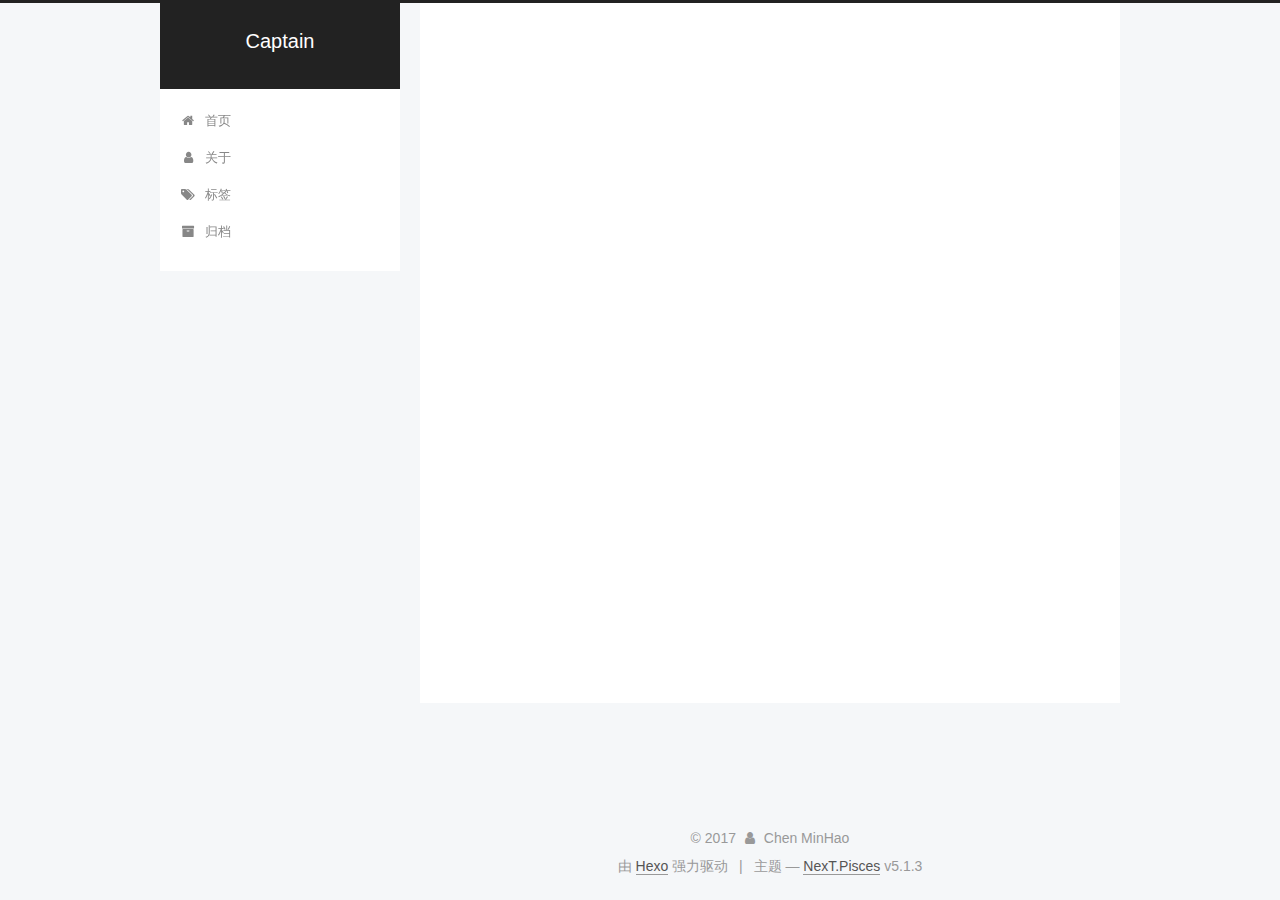
<file: 2017/11/10/test/index.html>
<!DOCTYPE html>



  


<html class="theme-next pisces use-motion" lang="zh-Hans">
<head>
  <meta charset="UTF-8"/>
<meta http-equiv="X-UA-Compatible" content="IE=edge" />
<meta name="viewport" content="width=device-width, initial-scale=1, maximum-scale=1"/>
<meta name="theme-color" content="#222">









<meta http-equiv="Cache-Control" content="no-transform" />
<meta http-equiv="Cache-Control" content="no-siteapp" />
















  
  
  <link href="/lib/fancybox/source/jquery.fancybox.css?v=2.1.5" rel="stylesheet" type="text/css" />







<link href="/lib/font-awesome/css/font-awesome.min.css?v=4.6.2" rel="stylesheet" type="text/css" />

<link href="/css/main.css?v=5.1.3" rel="stylesheet" type="text/css" />


  <link rel="apple-touch-icon" sizes="180x180" href="/images/apple-touch-icon.png?v=5.1.3">


  <link rel="icon" type="image/png" sizes="32x32" href="/images/favicon-32x32.png?v=5.1.3">


  <link rel="icon" type="image/png" sizes="16x16" href="/images/favicon-16x16.png?v=5.1.3">


  <link rel="mask-icon" href="/images/logo.svg?v=5.1.3" color="#222">





  <meta name="keywords" content="Hexo, NexT" />










<meta name="description" content="test for post 1 2">
<meta property="og:type" content="article">
<meta property="og:title" content="test">
<meta property="og:url" content="http://yoursite.com/2017/11/10/test/index.html">
<meta property="og:site_name" content="Captain">
<meta property="og:description" content="test for post 1 2">
<meta property="og:locale" content="zh-Hans">
<meta property="og:updated_time" content="2017-11-10T05:21:16.000Z">
<meta name="twitter:card" content="summary">
<meta name="twitter:title" content="test">
<meta name="twitter:description" content="test for post 1 2">



<script type="text/javascript" id="hexo.configurations">
  var NexT = window.NexT || {};
  var CONFIG = {
    root: '/',
    scheme: 'Pisces',
    version: '5.1.3',
    sidebar: {"position":"left","display":"post","offset":12,"b2t":false,"scrollpercent":false,"onmobile":false},
    fancybox: true,
    tabs: true,
    motion: {"enable":true,"async":false,"transition":{"post_block":"fadeIn","post_header":"slideDownIn","post_body":"slideDownIn","coll_header":"slideLeftIn","sidebar":"slideUpIn"}},
    duoshuo: {
      userId: '0',
      author: '博主'
    },
    algolia: {
      applicationID: '',
      apiKey: '',
      indexName: '',
      hits: {"per_page":10},
      labels: {"input_placeholder":"Search for Posts","hits_empty":"We didn't find any results for the search: ${query}","hits_stats":"${hits} results found in ${time} ms"}
    }
  };
</script>



  <link rel="canonical" href="http://yoursite.com/2017/11/10/test/"/>





  <title>test | Captain</title>
  








</head>

<body itemscope itemtype="http://schema.org/WebPage" lang="zh-Hans">

  
  
    
  

  <div class="container sidebar-position-left page-post-detail">
    <div class="headband"></div>

    <header id="header" class="header" itemscope itemtype="http://schema.org/WPHeader">
      <div class="header-inner"><div class="site-brand-wrapper">
  <div class="site-meta ">
    

    <div class="custom-logo-site-title">
      <a href="/"  class="brand" rel="start">
        <span class="logo-line-before"><i></i></span>
        <span class="site-title">Captain</span>
        <span class="logo-line-after"><i></i></span>
      </a>
    </div>
      
        <p class="site-subtitle"></p>
      
  </div>

  <div class="site-nav-toggle">
    <button>
      <span class="btn-bar"></span>
      <span class="btn-bar"></span>
      <span class="btn-bar"></span>
    </button>
  </div>
</div>

<nav class="site-nav">
  

  
    <ul id="menu" class="menu">
      
        
        <li class="menu-item menu-item-home">
          <a href="/" rel="section">
            
              <i class="menu-item-icon fa fa-fw fa-home"></i> <br />
            
            首页
          </a>
        </li>
      
        
        <li class="menu-item menu-item-about">
          <a href="/about/" rel="section">
            
              <i class="menu-item-icon fa fa-fw fa-user"></i> <br />
            
            关于
          </a>
        </li>
      
        
        <li class="menu-item menu-item-tags">
          <a href="/tags/" rel="section">
            
              <i class="menu-item-icon fa fa-fw fa-tags"></i> <br />
            
            标签
          </a>
        </li>
      
        
        <li class="menu-item menu-item-archives">
          <a href="/archives/" rel="section">
            
              <i class="menu-item-icon fa fa-fw fa-archive"></i> <br />
            
            归档
          </a>
        </li>
      

      
    </ul>
  

  
</nav>



 </div>
    </header>

    <main id="main" class="main">
      <div class="main-inner">
        <div class="content-wrap">
          <div id="content" class="content">
            

  <div id="posts" class="posts-expand">
    

  

  
  
  

  <article class="post post-type-normal" itemscope itemtype="http://schema.org/Article">
  
  
  
  <div class="post-block">
    <link itemprop="mainEntityOfPage" href="http://yoursite.com/2017/11/10/test/">

    <span hidden itemprop="author" itemscope itemtype="http://schema.org/Person">
      <meta itemprop="name" content="Chen MinHao">
      <meta itemprop="description" content="">
      <meta itemprop="image" content="/images/avatar.gif">
    </span>

    <span hidden itemprop="publisher" itemscope itemtype="http://schema.org/Organization">
      <meta itemprop="name" content="Captain">
    </span>

    
      <header class="post-header">

        
        
          <h1 class="post-title" itemprop="name headline">test</h1>
        

        <div class="post-meta">
          <span class="post-time">
            
              <span class="post-meta-item-icon">
                <i class="fa fa-calendar-o"></i>
              </span>
              
                <span class="post-meta-item-text">发表于</span>
              
              <time title="创建于" itemprop="dateCreated datePublished" datetime="2017-11-10T13:21:16+08:00">
                2017-11-10
              </time>
            

            

            
          </span>

          

          
            
          

          
          

          

          

          

        </div>
      </header>
    

    
    
    
    <div class="post-body" itemprop="articleBody">

      
      

      
        <h2 id="test-for-post"><a href="#test-for-post" class="headerlink" title="test for post"></a>test for post</h2><ul>
<li>1</li>
<li>2</li>
</ul>

      
    </div>
    
    
    

    

    

    

    <footer class="post-footer">
      

      
      
      

      
        <div class="post-nav">
          <div class="post-nav-next post-nav-item">
            
              <a href="/2017/11/10/RDD/" rel="next" title="RDD">
                <i class="fa fa-chevron-left"></i> RDD
              </a>
            
          </div>

          <span class="post-nav-divider"></span>

          <div class="post-nav-prev post-nav-item">
            
          </div>
        </div>
      

      
      
    </footer>
  </div>
  
  
  
  </article>



    <div class="post-spread">
      
    </div>
  </div>


          </div>
          


          
  


        </div>
        
          
  
  <div class="sidebar-toggle">
    <div class="sidebar-toggle-line-wrap">
      <span class="sidebar-toggle-line sidebar-toggle-line-first"></span>
      <span class="sidebar-toggle-line sidebar-toggle-line-middle"></span>
      <span class="sidebar-toggle-line sidebar-toggle-line-last"></span>
    </div>
  </div>

  <aside id="sidebar" class="sidebar">
    
    <div class="sidebar-inner">

      

      
        <ul class="sidebar-nav motion-element">
          <li class="sidebar-nav-toc sidebar-nav-active" data-target="post-toc-wrap">
            文章目录
          </li>
          <li class="sidebar-nav-overview" data-target="site-overview-wrap">
            站点概览
          </li>
        </ul>
      

      <section class="site-overview-wrap sidebar-panel">
        <div class="site-overview">
          <div class="site-author motion-element" itemprop="author" itemscope itemtype="http://schema.org/Person">
            
              <p class="site-author-name" itemprop="name">Chen MinHao</p>
              <p class="site-description motion-element" itemprop="description">O Captain, My Captain!</p>
          </div>

          <nav class="site-state motion-element">

            
              <div class="site-state-item site-state-posts">
              
                <a href="/archives/">
              
                  <span class="site-state-item-count">2</span>
                  <span class="site-state-item-name">日志</span>
                </a>
              </div>
            

            

            

          </nav>

          

          <div class="links-of-author motion-element">
            
          </div>

          
          

          
          

          

        </div>
      </section>

      
      <!--noindex-->
        <section class="post-toc-wrap motion-element sidebar-panel sidebar-panel-active">
          <div class="post-toc">

            
              
            

            
              <div class="post-toc-content"><ol class="nav"><li class="nav-item nav-level-2"><a class="nav-link" href="#test-for-post"><span class="nav-number">1.</span> <span class="nav-text">test for post</span></a></li></ol></div>
            

          </div>
        </section>
      <!--/noindex-->
      

      

    </div>
  </aside>


        
      </div>
    </main>

    <footer id="footer" class="footer">
      <div class="footer-inner">
        <div class="copyright">&copy; <span itemprop="copyrightYear">2017</span>
  <span class="with-love">
    <i class="fa fa-user"></i>
  </span>
  <span class="author" itemprop="copyrightHolder">Chen MinHao</span>

  
</div>


  <div class="powered-by">由 <a class="theme-link" target="_blank" href="https://hexo.io">Hexo</a> 强力驱动</div>



  <span class="post-meta-divider">|</span>



  <div class="theme-info">主题 &mdash; <a class="theme-link" target="_blank" href="https://github.com/iissnan/hexo-theme-next">NexT.Pisces</a> v5.1.3</div>




        







        
      </div>
    </footer>

    
      <div class="back-to-top">
        <i class="fa fa-arrow-up"></i>
        
      </div>
    

  </div>

  

<script type="text/javascript">
  if (Object.prototype.toString.call(window.Promise) !== '[object Function]') {
    window.Promise = null;
  }
</script>









  












  
  <script type="text/javascript" src="/lib/jquery/index.js?v=2.1.3"></script>

  
  <script type="text/javascript" src="/lib/fastclick/lib/fastclick.min.js?v=1.0.6"></script>

  
  <script type="text/javascript" src="/lib/jquery_lazyload/jquery.lazyload.js?v=1.9.7"></script>

  
  <script type="text/javascript" src="/lib/velocity/velocity.min.js?v=1.2.1"></script>

  
  <script type="text/javascript" src="/lib/velocity/velocity.ui.min.js?v=1.2.1"></script>

  
  <script type="text/javascript" src="/lib/fancybox/source/jquery.fancybox.pack.js?v=2.1.5"></script>


  


  <script type="text/javascript" src="/js/src/utils.js?v=5.1.3"></script>

  <script type="text/javascript" src="/js/src/motion.js?v=5.1.3"></script>



  
  


  <script type="text/javascript" src="/js/src/affix.js?v=5.1.3"></script>

  <script type="text/javascript" src="/js/src/schemes/pisces.js?v=5.1.3"></script>



  
  <script type="text/javascript" src="/js/src/scrollspy.js?v=5.1.3"></script>
<script type="text/javascript" src="/js/src/post-details.js?v=5.1.3"></script>



  


  <script type="text/javascript" src="/js/src/bootstrap.js?v=5.1.3"></script>



  


  




	





  





  








  





  

  

  

  

  

  

</body>
</html>
</file>
<file: css/main.css>
/* normalize.css v3.0.2 | MIT License | git.io/normalize */
html {
  font-family: sans-serif; /* 1 */
  -ms-text-size-adjust: 100%; /* 2 */
  -webkit-text-size-adjust: 100%; /* 2 */
}
body {
  margin: 0;
}
article,
aside,
details,
figcaption,
figure,
footer,
header,
hgroup,
main,
menu,
nav,
section,
summary {
  display: block;
}
audio,
canvas,
progress,
video {
  display: inline-block; /* 1 */
  vertical-align: baseline; /* 2 */
}
audio:not([controls]) {
  display: none;
  height: 0;
}
[hidden],
template {
  display: none;
}
a {
  background-color: transparent;
}
a:active,
a:hover {
  outline: 0;
}
abbr[title] {
  border-bottom: 1px dotted;
}
b,
strong {
  font-weight: bold;
}
dfn {
  font-style: italic;
}
h1 {
  font-size: 2em;
  margin: 0.67em 0;
}
mark {
  background: #ff0;
  color: #000;
}
small {
  font-size: 80%;
}
sub,
sup {
  font-size: 75%;
  line-height: 0;
  position: relative;
  vertical-align: baseline;
}
sup {
  top: -0.5em;
}
sub {
  bottom: -0.25em;
}
img {
  border: 0;
}
svg:not(:root) {
  overflow: hidden;
}
figure {
  margin: 1em 40px;
}
hr {
  -moz-box-sizing: content-box;
  box-sizing: content-box;
  height: 0;
}
pre {
  overflow: auto;
}
code,
kbd,
pre,
samp {
  font-family: monospace, monospace;
  font-size: 1em;
}
button,
input,
optgroup,
select,
textarea {
  color: inherit; /* 1 */
  font: inherit; /* 2 */
  margin: 0; /* 3 */
}
button {
  overflow: visible;
}
button,
select {
  text-transform: none;
}
button,
html input[type="button"],
input[type="reset"],
input[type="submit"] {
  -webkit-appearance: button; /* 2 */
  cursor: pointer; /* 3 */
}
button[disabled],
html input[disabled] {
  cursor: default;
}
button::-moz-focus-inner,
input::-moz-focus-inner {
  border: 0;
  padding: 0;
}
input {
  line-height: normal;
}
input[type="checkbox"],
input[type="radio"] {
  box-sizing: border-box; /* 1 */
  padding: 0; /* 2 */
}
input[type="number"]::-webkit-inner-spin-button,
input[type="number"]::-webkit-outer-spin-button {
  height: auto;
}
input[type="search"] {
  -webkit-appearance: textfield; /* 1 */
  -moz-box-sizing: content-box;
  -webkit-box-sizing: content-box; /* 2 */
  box-sizing: content-box;
}
input[type="search"]::-webkit-search-cancel-button,
input[type="search"]::-webkit-search-decoration {
  -webkit-appearance: none;
}
fieldset {
  border: 1px solid #c0c0c0;
  margin: 0 2px;
  padding: 0.35em 0.625em 0.75em;
}
legend {
  border: 0; /* 1 */
  padding: 0; /* 2 */
}
textarea {
  overflow: auto;
}
optgroup {
  font-weight: bold;
}
table {
  border-collapse: collapse;
  border-spacing: 0;
}
td,
th {
  padding: 0;
}
::selection {
  background: #262a30;
  color: #fff;
}
body {
  position: relative;
  font-family: 'Lato', "PingFang SC", "Microsoft YaHei", sans-serif;
  font-size: 14px;
  line-height: 2;
  color: #555;
  background: #f5f7f9;
}
@media (max-width: 767px) {
  body {
    padding-right: 0 !important;
  }
}
@media (min-width: 768px) and (max-width: 991px) {
  body {
    padding-right: 0 !important;
  }
}
@media (min-width: 1600px) {
  body {
    font-size: 16px;
  }
}
h1,
h2,
h3,
h4,
h5,
h6 {
  margin: 0;
  padding: 0;
  font-weight: bold;
  line-height: 1.5;
  font-family: 'Lato', "PingFang SC", "Microsoft YaHei", sans-serif;
}
h2,
h3,
h4,
h5,
h6 {
  margin: 20px 0 15px;
}
h1 {
  font-size: 22px;
}
@media (max-width: 767px) {
  h1 {
    font-size: 18px;
  }
}
h2 {
  font-size: 20px;
}
@media (max-width: 767px) {
  h2 {
    font-size: 16px;
  }
}
h3 {
  font-size: 18px;
}
@media (max-width: 767px) {
  h3 {
    font-size: 14px;
  }
}
h4 {
  font-size: 16px;
}
@media (max-width: 767px) {
  h4 {
    font-size: 12px;
  }
}
h5 {
  font-size: 14px;
}
@media (max-width: 767px) {
  h5 {
    font-size: 10px;
  }
}
h6 {
  font-size: 12px;
}
@media (max-width: 767px) {
  h6 {
    font-size: 8px;
  }
}
p {
  margin: 0 0 20px 0;
}
a {
  color: #555;
  text-decoration: none;
  outline: none;
  border-bottom: 1px solid #999;
  word-wrap: break-word;
}
a:hover {
  color: #222;
  border-bottom-color: #222;
}
blockquote {
  margin: 0;
  padding: 0;
}
img {
  display: block;
  margin: auto;
  max-width: 100%;
  height: auto;
}
hr {
  margin: 40px 0;
  height: 3px;
  border: none;
  background-color: #ddd;
  background-image: repeating-linear-gradient(-45deg, #fff, #fff 4px, transparent 4px, transparent 8px);
}
blockquote {
  padding: 0 15px;
  color: #666;
  border-left: 4px solid #ddd;
}
blockquote cite::before {
  content: "-";
  padding: 0 5px;
}
dt {
  font-weight: 700;
}
dd {
  margin: 0;
  padding: 0;
}
kbd {
  border: 1px solid #ccc;
  border-radius: 0.2em;
  box-shadow: 0.1em 0.1em 0.2em rgba(0,0,0,0.1);
  background-color: #f9f9f9;
  font-family: inherit;
  background-image: -webkit-linear-gradient(top, #eee, #fff, #eee);
  padding: 0.1em 0.3em;
  white-space: nowrap;
}
.text-left {
  text-align: left;
}
.text-center {
  text-align: center;
}
.text-right {
  text-align: right;
}
.text-justify {
  text-align: justify;
}
.text-nowrap {
  white-space: nowrap;
}
.text-lowercase {
  text-transform: lowercase;
}
.text-uppercase {
  text-transform: uppercase;
}
.text-capitalize {
  text-transform: capitalize;
}
.center-block {
  display: block;
  margin-left: auto;
  margin-right: auto;
}
.clearfix:before,
.clearfix:after {
  content: " ";
  display: table;
}
.clearfix:after {
  clear: both;
}
.pullquote {
  width: 45%;
}
.pullquote.left {
  float: left;
  margin-left: 5px;
  margin-right: 10px;
}
.pullquote.right {
  float: right;
  margin-left: 10px;
  margin-right: 5px;
}
.affix.affix.affix {
  position: fixed;
}
.translation {
  margin-top: -20px;
  font-size: 14px;
  color: #999;
}
.scrollbar-measure {
  width: 100px;
  height: 100px;
  overflow: scroll;
  position: absolute;
  top: -9999px;
}
.use-motion .motion-element {
  opacity: 0;
}
table {
  margin: 20px 0;
  width: 100%;
  border-collapse: collapse;
  border-spacing: 0;
  border: 1px solid #ddd;
  font-size: 14px;
  table-layout: fixed;
  word-wrap: break-all;
}
table>tbody>tr:nth-of-type(odd) {
  background-color: #f9f9f9;
}
table>tbody>tr:hover {
  background-color: #f5f5f5;
}
caption,
th,
td {
  padding: 8px;
  text-align: left;
  vertical-align: middle;
  font-weight: normal;
}
th,
td {
  border-bottom: 3px solid #ddd;
  border-right: 1px solid #eee;
}
th {
  padding-bottom: 10px;
  font-weight: 700;
}
td {
  border-bottom-width: 1px;
}
html,
body {
  height: 100%;
}
.container {
  position: relative;
  min-height: 100%;
}
.header-inner {
  margin: 0 auto;
  padding: 100px 0 70px;
  width: 700px;
}
@media (min-width: 1600px) {
  .container .header-inner {
    width: 900px;
  }
}
.main {
  padding-bottom: 150px;
}
.main-inner {
  margin: 0 auto;
  width: 700px;
}
@media (min-width: 1600px) {
  .container .main-inner {
    width: 900px;
  }
}
.footer {
  position: absolute;
  left: 0;
  bottom: 0;
  width: 100%;
  min-height: 50px;
}
.footer-inner {
  box-sizing: border-box;
  margin: 20px auto;
  width: 700px;
}
@media (min-width: 1600px) {
  .container .footer-inner {
    width: 900px;
  }
}
pre,
.highlight {
  overflow: auto;
  margin: 20px 0;
  padding: 0;
  font-size: 13px;
  color: #4d4d4c;
  background: #f7f7f7;
  line-height: 1.6;
}
pre,
code {
  font-family: consolas, Menlo, "PingFang SC", "Microsoft YaHei", monospace;
}
code {
  padding: 2px 4px;
  word-wrap: break-word;
  color: #555;
  background: #eee;
  border-radius: 3px;
  font-size: 13px;
}
pre {
  padding: 10px;
}
pre code {
  padding: 0;
  color: #4d4d4c;
  background: none;
  text-shadow: none;
}
.highlight {
  border-radius: 1px;
}
.highlight pre {
  border: none;
  margin: 0;
  padding: 10px 0;
}
.highlight table {
  margin: 0;
  width: auto;
  border: none;
}
.highlight td {
  border: none;
  padding: 0;
}
.highlight figcaption {
  font-size: 1em;
  color: #4d4d4c;
  line-height: 1em;
  margin-bottom: 1em;
}
.highlight figcaption:before,
.highlight figcaption:after {
  content: " ";
  display: table;
}
.highlight figcaption:after {
  clear: both;
}
.highlight figcaption a {
  float: right;
  color: #4d4d4c;
}
.highlight figcaption a:hover {
  border-bottom-color: #4d4d4c;
}
.highlight .gutter pre {
  padding-left: 10px;
  padding-right: 10px;
  color: #869194;
  text-align: right;
  background-color: #eff2f3;
}
.highlight .code pre {
  width: 100%;
  padding-left: 10px;
  padding-right: 10px;
  background-color: #f7f7f7;
}
.highlight .line {
  height: 20px;
}
.gutter {
  -webkit-user-select: none;
  -moz-user-select: none;
  -ms-user-select: none;
  user-select: none;
}
.gist table {
  width: auto;
}
.gist table td {
  border: none;
}
pre .deletion {
  background: #fdd;
}
pre .addition {
  background: #dfd;
}
pre .meta {
  color: #8959a8;
}
pre .comment {
  color: #8e908c;
}
pre .variable,
pre .attribute,
pre .tag,
pre .regexp,
pre .ruby .constant,
pre .xml .tag .title,
pre .xml .pi,
pre .xml .doctype,
pre .html .doctype,
pre .css .id,
pre .css .class,
pre .css .pseudo {
  color: #c82829;
}
pre .number,
pre .preprocessor,
pre .built_in,
pre .literal,
pre .params,
pre .constant,
pre .command {
  color: #f5871f;
}
pre .ruby .class .title,
pre .css .rules .attribute,
pre .string,
pre .value,
pre .inheritance,
pre .header,
pre .ruby .symbol,
pre .xml .cdata,
pre .special,
pre .number,
pre .formula {
  color: #718c00;
}
pre .title,
pre .css .hexcolor {
  color: #3e999f;
}
pre .function,
pre .python .decorator,
pre .python .title,
pre .ruby .function .title,
pre .ruby .title .keyword,
pre .perl .sub,
pre .javascript .title,
pre .coffeescript .title {
  color: #4271ae;
}
pre .keyword,
pre .javascript .function {
  color: #8959a8;
}
.full-image.full-image.full-image {
  border: none;
  max-width: 100%;
  width: auto;
  margin: 20px auto;
}
@media (min-width: 992px) {
  .full-image.full-image.full-image {
    max-width: none;
    width: 118%;
    margin: 0 -9%;
  }
}
.blockquote-center,
.page-home .post-type-quote blockquote,
.page-post-detail .post-type-quote blockquote {
  position: relative;
  margin: 40px 0;
  padding: 0;
  border-left: none;
  text-align: center;
}
.blockquote-center::before,
.page-home .post-type-quote blockquote::before,
.page-post-detail .post-type-quote blockquote::before,
.blockquote-center::after,
.page-home .post-type-quote blockquote::after,
.page-post-detail .post-type-quote blockquote::after {
  position: absolute;
  content: ' ';
  display: block;
  width: 100%;
  height: 24px;
  opacity: 0.2;
  background-repeat: no-repeat;
  background-position: 0 -6px;
  background-size: 22px 22px;
}
.blockquote-center::before,
.page-home .post-type-quote blockquote::before,
.page-post-detail .post-type-quote blockquote::before {
  top: -20px;
  background-image: url("../images/quote-l.svg");
  border-top: 1px solid #ccc;
}
.blockquote-center::after,
.page-home .post-type-quote blockquote::after,
.page-post-detail .post-type-quote blockquote::after {
  bottom: -20px;
  background-image: url("../images/quote-r.svg");
  border-bottom: 1px solid #ccc;
  background-position: 100% 8px;
}
.blockquote-center p,
.page-home .post-type-quote blockquote p,
.page-post-detail .post-type-quote blockquote p,
.blockquote-center div,
.page-home .post-type-quote blockquote div,
.page-post-detail .post-type-quote blockquote div {
  text-align: center;
}
.post .post-body .group-picture img {
  box-sizing: border-box;
  padding: 0 3px;
  border: none;
}
.post .group-picture-row {
  overflow: hidden;
  margin-top: 6px;
}
.post .group-picture-row:first-child {
  margin-top: 0;
}
.post .group-picture-column {
  float: left;
}
.page-post-detail .post-body .group-picture-column {
  float: none;
  margin-top: 10px;
  width: auto !important;
}
.page-post-detail .post-body .group-picture-column img {
  margin: 0 auto;
}
.page-archive .group-picture-container {
  overflow: hidden;
}
.page-archive .group-picture-row {
  float: left;
}
.page-archive .group-picture-row:first-child {
  margin-top: 6px;
}
.page-archive .group-picture-column {
  max-width: 150px;
  max-height: 150px;
}
.post-body .note {
  position: relative;
  padding: 15px;
  margin-bottom: 20px;
  border: 1px solid #eee;
  border-left-width: 5px;
  border-radius: 3px;
}
.post-body .note h2,
.post-body .note h3,
.post-body .note h4,
.post-body .note h5,
.post-body .note h6 {
  margin-top: 0;
  margin-bottom: 0;
  border-bottom: initial;
  padding-top: 0 !important;
}
.post-body .note p:first-child,
.post-body .note ul:first-child,
.post-body .note ol:first-child,
.post-body .note table:first-child,
.post-body .note pre:first-child,
.post-body .note blockquote:first-child {
  margin-top: 0;
}
.post-body .note p:last-child,
.post-body .note ul:last-child,
.post-body .note ol:last-child,
.post-body .note table:last-child,
.post-body .note pre:last-child,
.post-body .note blockquote:last-child {
  margin-bottom: 0;
}
.post-body .note.default {
  border-left-color: #777;
}
.post-body .note.default h2,
.post-body .note.default h3,
.post-body .note.default h4,
.post-body .note.default h5,
.post-body .note.default h6 {
  color: #777;
}
.post-body .note.primary {
  border-left-color: #6f42c1;
}
.post-body .note.primary h2,
.post-body .note.primary h3,
.post-body .note.primary h4,
.post-body .note.primary h5,
.post-body .note.primary h6 {
  color: #6f42c1;
}
.post-body .note.info {
  border-left-color: #428bca;
}
.post-body .note.info h2,
.post-body .note.info h3,
.post-body .note.info h4,
.post-body .note.info h5,
.post-body .note.info h6 {
  color: #428bca;
}
.post-body .note.success {
  border-left-color: #5cb85c;
}
.post-body .note.success h2,
.post-body .note.success h3,
.post-body .note.success h4,
.post-body .note.success h5,
.post-body .note.success h6 {
  color: #5cb85c;
}
.post-body .note.warning {
  border-left-color: #f0ad4e;
}
.post-body .note.warning h2,
.post-body .note.warning h3,
.post-body .note.warning h4,
.post-body .note.warning h5,
.post-body .note.warning h6 {
  color: #f0ad4e;
}
.post-body .note.danger {
  border-left-color: #d9534f;
}
.post-body .note.danger h2,
.post-body .note.danger h3,
.post-body .note.danger h4,
.post-body .note.danger h5,
.post-body .note.danger h6 {
  color: #d9534f;
}
.post-body .label {
  display: inline;
  padding: 0 2px;
  white-space: nowrap;
}
.post-body .label.default {
  background-color: #f0f0f0;
}
.post-body .label.primary {
  background-color: #efe6f7;
}
.post-body .label.info {
  background-color: #e5f2f8;
}
.post-body .label.success {
  background-color: #e7f4e9;
}
.post-body .label.warning {
  background-color: #fcf6e1;
}
.post-body .label.danger {
  background-color: #fae8eb;
}
.post-body .tabs {
  position: relative;
  display: block;
  margin-bottom: 20px;
  padding-top: 10px;
}
.post-body .tabs ul.nav-tabs {
  margin: 0;
  padding: 0;
  display: flex;
  margin-bottom: -1px;
}
@media (max-width: 413px) {
  .post-body .tabs ul.nav-tabs {
    display: block;
    margin-bottom: 5px;
  }
}
.post-body .tabs ul.nav-tabs li.tab {
  list-style-type: none !important;
  margin: 0 0.25em 0 0;
  border-top: 3px solid transparent;
  border-left: 1px solid transparent;
  border-right: 1px solid transparent;
}
@media (max-width: 413px) {
  .post-body .tabs ul.nav-tabs li.tab {
    margin: initial;
    border-top: 1px solid transparent;
    border-left: 3px solid transparent;
    border-right: 1px solid transparent;
    border-bottom: 1px solid transparent;
  }
}
.post-body .tabs ul.nav-tabs li.tab a {
  outline: 0;
  border-bottom: initial;
  display: block;
  line-height: 1.8em;
  padding: 0.25em 0.75em;
  transition-duration: 0.2s;
  transition-timing-function: ease-out;
  transition-delay: 0s;
}
.post-body .tabs ul.nav-tabs li.tab a i {
  width: 1.285714285714286em;
}
.post-body .tabs ul.nav-tabs li.tab.active {
  border-top: 3px solid #fc6423;
  border-left: 1px solid #ddd;
  border-right: 1px solid #ddd;
  background-color: #fff;
}
@media (max-width: 413px) {
  .post-body .tabs ul.nav-tabs li.tab.active {
    border-top: 1px solid #ddd;
    border-left: 3px solid #fc6423;
    border-right: 1px solid #ddd;
    border-bottom: 1px solid #ddd;
  }
}
.post-body .tabs ul.nav-tabs li.tab.active a {
  cursor: default;
  color: #555;
}
.post-body .tabs .tab-content {
  background-color: #fff;
}
.post-body .tabs .tab-content .tab-pane {
  border: 1px solid #ddd;
  padding: 20px 20px 0 20px;
}
.post-body .tabs .tab-content .tab-pane:not(.active) {
  display: none !important;
}
.post-body .tabs .tab-content .tab-pane.active {
  display: block !important;
}
.btn {
  display: inline-block;
  padding: 0 20px;
  font-size: 14px;
  color: #fff;
  background: #222;
  border: 2px solid #555;
  text-decoration: none;
  border-radius: 0;
  transition-property: background-color;
  transition-duration: 0.2s;
  transition-timing-function: ease-in-out;
  transition-delay: 0s;
}
.btn:hover,
.post-button .btn:hover {
  border-color: #222;
  color: #fff;
  background: #222;
}
.btn-bar {
  display: block;
  width: 22px;
  height: 2px;
  background: #555;
  border-radius: 1px;
}
.btn-bar+.btn-bar {
  margin-top: 4px;
}
.pagination {
  margin: 120px 0 40px;
  text-align: center;
  border-top: 1px solid #eee;
}
.page-number-basic,
.pagination .prev,
.pagination .next,
.pagination .page-number,
.pagination .space {
  display: inline-block;
  position: relative;
  top: -1px;
  margin: 0 10px;
  padding: 0 11px;
}
@media (max-width: 767px) {
  .page-number-basic,
  .pagination .prev,
  .pagination .next,
  .pagination .page-number,
  .pagination .space {
    margin: 0 5px;
  }
}
.pagination .prev,
.pagination .next,
.pagination .page-number {
  border-bottom: 0;
  border-top: 1px solid #eee;
  transition-property: border-color;
  transition-duration: 0.2s;
  transition-timing-function: ease-in-out;
  transition-delay: 0s;
}
.pagination .prev:hover,
.pagination .next:hover,
.pagination .page-number:hover {
  border-top-color: #222;
}
.pagination .space {
  padding: 0;
  margin: 0;
}
.pagination .prev {
  margin-left: 0;
}
.pagination .next {
  margin-right: 0;
}
.pagination .page-number.current {
  color: #fff;
  background: #ccc;
  border-top-color: #ccc;
}
@media (max-width: 767px) {
  .pagination {
    border-top: none;
  }
  .pagination .prev,
  .pagination .next,
  .pagination .page-number {
    margin-bottom: 10px;
    border-top: 0;
    border-bottom: 1px solid #eee;
    padding: 0 10px;
  }
  .pagination .prev:hover,
  .pagination .next:hover,
  .pagination .page-number:hover {
    border-bottom-color: #222;
  }
}
.comments {
  margin: 60px 20px 0;
}
.tag-cloud {
  text-align: center;
}
.tag-cloud a {
  display: inline-block;
  margin: 10px;
}
.back-to-top {
  box-sizing: border-box;
  position: fixed;
  bottom: -100px;
  right: 30px;
  z-index: 1050;
  padding: 0 6px;
  width: 24px;
  background: #222;
  font-size: 12px;
  opacity: 0.6;
  color: #fff;
  cursor: pointer;
  text-align: center;
  -webkit-transform: translateZ(0);
  transition-property: bottom;
  transition-duration: 0.2s;
  transition-timing-function: ease-in-out;
  transition-delay: 0s;
}
@media (min-width: 768px) and (max-width: 991px) {
  .back-to-top {
    display: none !important;
  }
}
@media (max-width: 767px) {
  .back-to-top {
    display: none !important;
  }
}
.back-to-top.back-to-top-on {
  bottom: 30px;
}
.header {
  background: transparent;
}
.header-inner {
  position: relative;
}
.headband {
  height: 3px;
  background: #222;
}
.site-meta {
  margin: 0;
  text-align: center;
}
@media (max-width: 767px) {
  .site-meta {
    text-align: center;
  }
}
.brand {
  position: relative;
  display: inline-block;
  padding: 0 40px;
  color: #fff;
  background: #222;
  border-bottom: none;
}
.brand:hover {
  color: #fff;
}
.logo {
  display: inline-block;
  margin-right: 5px;
  line-height: 36px;
  vertical-align: top;
}
.site-title {
  display: inline-block;
  vertical-align: top;
  line-height: 36px;
  font-size: 20px;
  font-weight: normal;
  font-family: 'Lato', "PingFang SC", "Microsoft YaHei", sans-serif;
}
.site-subtitle {
  margin-top: 10px;
  font-size: 13px;
  color: #ddd;
}
.use-motion .brand {
  opacity: 0;
}
.use-motion .logo,
.use-motion .site-title,
.use-motion .site-subtitle {
  opacity: 0;
  position: relative;
  top: -10px;
}
.site-nav-toggle {
  display: none;
  position: absolute;
  top: 10px;
  left: 10px;
}
@media (max-width: 767px) {
  .site-nav-toggle {
    display: block;
  }
}
.site-nav-toggle button {
  margin-top: 2px;
  padding: 9px 10px;
  background: transparent;
  border: none;
}
@media (max-width: 767px) {
  .site-nav {
    display: none;
    margin: 0 -10px;
    padding: 0 10px;
    clear: both;
    border-top: 1px solid #ddd;
  }
}
@media (min-width: 768px) and (max-width: 991px) {
  .site-nav {
    display: block !important;
  }
}
@media (min-width: 992px) {
  .site-nav {
    display: block !important;
  }
}
.menu {
  margin-top: 20px;
  padding-left: 0;
  text-align: center;
}
.menu .menu-item {
  display: inline-block;
  margin: 0 10px;
  list-style: none;
}
@media screen and (max-width: 767px) {
  .menu .menu-item {
    margin-top: 10px;
  }
}
.menu .menu-item a {
  display: block;
  font-size: 13px;
  line-height: inherit;
  border-bottom: 1px solid transparent;
  transition-property: border-color;
  transition-duration: 0.2s;
  transition-timing-function: ease-in-out;
  transition-delay: 0s;
}
.menu .menu-item a:hover,
.menu-item-active a {
  border-bottom-color: #222;
}
.menu .menu-item .fa {
  margin-right: 5px;
}
.use-motion .menu-item {
  opacity: 0;
}
.post-body {
  font-family: 'Lato', "PingFang SC", "Microsoft YaHei", sans-serif;
}
@media (max-width: 767px) {
  .post-body {
    word-break: break-word;
  }
}
.post-body .fancybox img {
  display: block !important;
  margin: 0 auto;
  cursor: pointer;
  cursor: zoom-in;
  cursor: -webkit-zoom-in;
}
.post-body .image-caption,
.post-body .figure .caption {
  margin: -20px auto 15px;
  text-align: center;
  font-size: 14px;
  color: #999;
  font-weight: bold;
  line-height: 1;
}
.post-sticky-flag {
  display: inline-block;
  font-size: 16px;
  -ms-transform: rotate(30deg);
  -webkit-transform: rotate(30deg);
  -moz-transform: rotate(30deg);
  -ms-transform: rotate(30deg);
  -o-transform: rotate(30deg);
  transform: rotate(30deg);
}
.use-motion .post-block,
.use-motion .pagination,
.use-motion .comments {
  opacity: 0;
}
.use-motion .post-header {
  opacity: 0;
}
.use-motion .post-body {
  opacity: 0;
}
.use-motion .collection-title {
  opacity: 0;
}
.posts-expand {
  padding-top: 40px;
}
@media (max-width: 767px) {
  .posts-expand {
    margin: 0 20px;
  }
  .post-body pre .gutter pre {
    padding-right: 10px;
  }
  .post-body .highlight {
    margin-left: 0px;
    margin-right: 0px;
    padding: 0;
  }
  .post-body .highlight .gutter pre {
    padding-right: 10px;
  }
}
@media (min-width: 992px) {
  .posts-expand .post-body {
    text-align: justify;
  }
}
.posts-expand .post-body h2,
.posts-expand .post-body h3,
.posts-expand .post-body h4,
.posts-expand .post-body h5,
.posts-expand .post-body h6 {
  padding-top: 10px;
}
.posts-expand .post-body h2 .header-anchor,
.posts-expand .post-body h3 .header-anchor,
.posts-expand .post-body h4 .header-anchor,
.posts-expand .post-body h5 .header-anchor,
.posts-expand .post-body h6 .header-anchor {
  float: right;
  margin-left: 10px;
  color: #ccc;
  border-bottom-style: none;
  visibility: hidden;
}
.posts-expand .post-body h2 .header-anchor:hover,
.posts-expand .post-body h3 .header-anchor:hover,
.posts-expand .post-body h4 .header-anchor:hover,
.posts-expand .post-body h5 .header-anchor:hover,
.posts-expand .post-body h6 .header-anchor:hover {
  color: inherit;
}
.posts-expand .post-body h2:hover .header-anchor,
.posts-expand .post-body h3:hover .header-anchor,
.posts-expand .post-body h4:hover .header-anchor,
.posts-expand .post-body h5:hover .header-anchor,
.posts-expand .post-body h6:hover .header-anchor {
  visibility: visible;
}
.posts-expand .post-body ul li {
  list-style: circle;
}
.posts-expand .post-body img {
  box-sizing: border-box;
  margin: auto;
  padding: 3px;
  border: 1px solid #ddd;
}
.posts-expand .post-body .fancybox img {
  margin: 0 auto 25px;
}
@media (max-width: 767px) {
  .posts-collapse {
    margin: 0 20px;
  }
  .posts-collapse .post-title,
  .posts-collapse .post-meta {
    display: block;
    width: auto;
    text-align: left;
  }
}
.posts-collapse {
  position: relative;
  z-index: 1010;
  margin-left: 55px;
}
.posts-collapse::after {
  content: " ";
  position: absolute;
  top: 20px;
  left: 0;
  margin-left: -2px;
  width: 4px;
  height: 100%;
  background: #f5f5f5;
  z-index: -1;
}
@media (max-width: 767px) {
  .posts-collapse {
    margin: 0 20px;
  }
}
.posts-collapse .collection-title {
  position: relative;
  margin: 60px 0;
}
.posts-collapse .collection-title h1,
.posts-collapse .collection-title h2 {
  margin-left: 20px;
}
.posts-collapse .collection-title small {
  color: #bbb;
  margin-left: 5px;
}
.posts-collapse .collection-title::before {
  content: " ";
  position: absolute;
  left: 0;
  top: 50%;
  margin-left: -4px;
  margin-top: -4px;
  width: 8px;
  height: 8px;
  background: #bbb;
  border-radius: 50%;
}
.posts-collapse .post {
  margin: 30px 0;
}
.posts-collapse .post-header {
  position: relative;
  transition-duration: 0.2s;
  transition-timing-function: ease-in-out;
  transition-delay: 0s;
  transition-property: border;
  border-bottom: 1px dashed #ccc;
}
.posts-collapse .post-header::before {
  content: " ";
  position: absolute;
  left: 0;
  top: 12px;
  width: 6px;
  height: 6px;
  margin-left: -4px;
  background: #bbb;
  border-radius: 50%;
  border: 1px solid #fff;
  transition-duration: 0.2s;
  transition-timing-function: ease-in-out;
  transition-delay: 0s;
  transition-property: background;
}
.posts-collapse .post-header:hover {
  border-bottom-color: #666;
}
.posts-collapse .post-header:hover::before {
  background: #222;
}
.posts-collapse .post-meta {
  position: absolute;
  font-size: 12px;
  left: 20px;
  top: 5px;
}
.posts-collapse .post-comments-count {
  display: none;
}
.posts-collapse .post-title {
  margin-left: 60px;
  font-size: 16px;
  font-weight: normal;
  line-height: inherit;
}
.posts-collapse .post-title::after {
  margin-left: 3px;
  opacity: 0.6;
}
.posts-collapse .post-title a {
  color: #666;
  border-bottom: none;
}
.page-home .post-type-quote .post-header,
.page-post-detail .post-type-quote .post-header,
.page-home .post-type-quote .post-tags,
.page-post-detail .post-type-quote .post-tags {
  display: none;
}
.posts-expand .post-title {
  text-align: center;
  word-break: break-word;
  font-weight: 400;
}
.posts-expand .post-title-link {
  display: inline-block;
  position: relative;
  color: #555;
  border-bottom: none;
  line-height: 1.2;
  vertical-align: top;
}
.posts-expand .post-title-link::before {
  content: "";
  position: absolute;
  width: 100%;
  height: 2px;
  bottom: 0;
  left: 0;
  background-color: #000;
  visibility: hidden;
  -webkit-transform: scaleX(0);
  -moz-transform: scaleX(0);
  -ms-transform: scaleX(0);
  -o-transform: scaleX(0);
  transform: scaleX(0);
  transition-duration: 0.2s;
  transition-timing-function: ease-in-out;
  transition-delay: 0s;
}
.posts-expand .post-title-link:hover::before {
  visibility: visible;
  -webkit-transform: scaleX(1);
  -moz-transform: scaleX(1);
  -ms-transform: scaleX(1);
  -o-transform: scaleX(1);
  transform: scaleX(1);
}
.posts-expand .post-title-link .fa {
  font-size: 16px;
}
.posts-expand .post-meta {
  margin: 3px 0 60px 0;
  color: #999;
  font-family: 'Lato', "PingFang SC", "Microsoft YaHei", sans-serif;
  font-size: 12px;
  text-align: center;
}
.posts-expand .post-meta .post-category-list {
  display: inline-block;
  margin: 0;
  padding: 3px;
}
.posts-expand .post-meta .post-category-list-link {
  color: #999;
}
.posts-expand .post-meta .post-description {
  font-size: 14px;
  margin-top: 2px;
}
.post-meta-divider {
  margin: 0 0.5em;
}
.post-meta-item-icon {
  margin-right: 3px;
}
@media (min-width: 768px) and (max-width: 991px) {
  .post-meta-item-icon {
    display: inline-block;
  }
}
@media (max-width: 767px) {
  .post-meta-item-icon {
    display: inline-block;
  }
}
@media (min-width: 768px) and (max-width: 991px) {
  .post-meta-item-text {
    display: none;
  }
}
@media (max-width: 767px) {
  .post-meta-item-text {
    display: none;
  }
}
@media (max-width: 767px) {
  .posts-expand .post-comments-count {
    display: none;
  }
}
.post-button {
  margin-top: 40px;
}
.post-button .btn {
  color: #555;
  font-size: 14px;
  background: #fff;
  border-radius: 2px;
  line-height: 2;
  margin: 0 4px 8px 4px;
}
.post-button .fa-fw {
  width: 1.285714285714286em;
  text-align: left;
}
.posts-expand .post-tags {
  margin-top: 40px;
  text-align: center;
}
.posts-expand .post-tags a {
  display: inline-block;
  margin-right: 10px;
  font-size: 13px;
}
.post-nav {
  display: table;
  margin-top: 15px;
  width: 100%;
  border-top: 1px solid #eee;
}
.post-nav-divider {
  display: table-cell;
  width: 10%;
}
.post-nav-item {
  display: table-cell;
  padding: 10px 0 0 0;
  width: 45%;
  vertical-align: top;
}
.post-nav-item a {
  position: relative;
  display: block;
  line-height: 25px;
  font-size: 14px;
  color: #555;
  border-bottom: none;
}
.post-nav-item a:hover {
  color: #222;
  border-bottom: none;
}
.post-nav-item a:active {
  top: 2px;
}
.post-nav-item .fa {
  position: absolute;
  top: 8px;
  left: 0;
  font-size: 12px;
}
.post-nav-next a {
  padding-left: 15px;
}
.post-nav-prev {
  text-align: right;
}
.post-nav-prev a {
  padding-right: 15px;
}
.post-nav-prev .fa {
  right: 0;
  left: auto;
}
.posts-expand .post-eof {
  display: block;
  margin: 80px auto 60px;
  width: 8%;
  height: 1px;
  background: #ccc;
  text-align: center;
}
.post:last-child .post-eof.post-eof.post-eof {
  display: none;
}
.post-gallery {
  display: table;
  table-layout: fixed;
  width: 100%;
  border-collapse: separate;
}
.post-gallery-row {
  display: table-row;
}
.post-gallery .post-gallery-img {
  display: table-cell;
  text-align: center;
  vertical-align: middle;
  border: none;
}
.post-gallery .post-gallery-img img {
  max-width: 100%;
  max-height: 100%;
  border: none;
}
.fancybox-close,
.fancybox-close:hover {
  border: none;
}
.rtl.post-body p,
.rtl.post-body a,
.rtl.post-body h1,
.rtl.post-body h2,
.rtl.post-body h3,
.rtl.post-body h4,
.rtl.post-body h5,
.rtl.post-body h6,
.rtl.post-body li,
.rtl.post-body ul,
.rtl.post-body ol {
  direction: rtl;
  font-family: UKIJ Ekran;
}
.rtl.post-title {
  font-family: UKIJ Ekran;
}
.sidebar {
  position: fixed;
  right: 0;
  top: 0;
  bottom: 0;
  width: 0;
  z-index: 1040;
  box-shadow: inset 0 2px 6px #000;
  background: #222;
  -webkit-transform: translateZ(0);
}
.sidebar a {
  color: #999;
  border-bottom-color: #555;
}
.sidebar a:hover {
  color: #eee;
}
@media (min-width: 768px) and (max-width: 991px) {
  .sidebar {
    display: none !important;
  }
}
@media (max-width: 767px) {
  .sidebar {
    display: none !important;
  }
}
.sidebar-inner {
  position: relative;
  padding: 20px 10px;
  color: #999;
  text-align: center;
}
.site-overview-wrap {
  overflow: hidden;
}
.site-overview {
  overflow-y: auto;
  overflow-x: hidden;
}
.sidebar-toggle {
  position: fixed;
  right: 30px;
  bottom: 45px;
  width: 14px;
  height: 14px;
  padding: 5px;
  background: #222;
  line-height: 0;
  z-index: 1050;
  cursor: pointer;
  -webkit-transform: translateZ(0);
}
@media (min-width: 768px) and (max-width: 991px) {
  .sidebar-toggle {
    display: none !important;
  }
}
@media (max-width: 767px) {
  .sidebar-toggle {
    display: none !important;
  }
}
.sidebar-toggle-line {
  position: relative;
  display: inline-block;
  vertical-align: top;
  height: 2px;
  width: 100%;
  background: #fff;
  margin-top: 3px;
}
.sidebar-toggle-line:first-child {
  margin-top: 0;
}
.site-author-image {
  display: block;
  margin: 0 auto;
  padding: 2px;
  max-width: 120px;
  height: auto;
  border: 1px solid #eee;
}
.site-author-name {
  margin: 0;
  text-align: center;
  color: #222;
  font-weight: 600;
}
.site-description {
  margin-top: 0;
  text-align: center;
  font-size: 13px;
  color: #999;
}
.site-state {
  overflow: hidden;
  line-height: 1.4;
  white-space: nowrap;
  text-align: center;
}
.site-state-item {
  display: inline-block;
  padding: 0 15px;
  border-left: 1px solid #eee;
}
.site-state-item:first-child {
  border-left: none;
}
.site-state-item a {
  border-bottom: none;
}
.site-state-item-count {
  display: block;
  text-align: center;
  color: inherit;
  font-weight: 600;
  font-size: 16px;
}
.site-state-item-name {
  font-size: 13px;
  color: #999;
}
.feed-link {
  margin-top: 20px;
}
.feed-link a {
  display: inline-block;
  padding: 0 15px;
  color: #fc6423;
  border: 1px solid #fc6423;
  border-radius: 4px;
}
.feed-link a i {
  color: #fc6423;
  font-size: 14px;
}
.feed-link a:hover {
  color: #fff;
  background: #fc6423;
}
.feed-link a:hover i {
  color: #fff;
}
.links-of-author {
  margin-top: 20px;
}
.links-of-author a {
  display: inline-block;
  vertical-align: middle;
  margin-right: 10px;
  margin-bottom: 10px;
  border-bottom-color: #555;
  font-size: 13px;
}
.links-of-author a:before {
  display: inline-block;
  vertical-align: middle;
  margin-right: 3px;
  content: " ";
  width: 4px;
  height: 4px;
  border-radius: 50%;
  background: #6a9fff;
}
.links-of-blogroll {
  font-size: 13px;
}
.links-of-blogroll-title {
  margin-top: 20px;
  font-size: 14px;
  font-weight: 600;
}
.links-of-blogroll-list {
  margin: 0;
  padding: 0;
  list-style: none;
}
.links-of-blogroll-item {
  padding: 2px 10px;
}
.links-of-blogroll-item a {
  max-width: 280px;
  box-sizing: border-box;
  display: inline-block;
  overflow: hidden;
  white-space: nowrap;
  text-overflow: ellipsis;
}
.sidebar-nav {
  margin: 0 0 20px;
  padding-left: 0;
}
.sidebar-nav li {
  display: inline-block;
  cursor: pointer;
  border-bottom: 1px solid transparent;
  font-size: 14px;
  color: #555;
}
.sidebar-nav li:hover {
  color: #fc6423;
}
.page-post-detail .sidebar-nav-toc {
  padding: 0 5px;
}
.page-post-detail .sidebar-nav-overview {
  margin-left: 10px;
}
.sidebar-nav .sidebar-nav-active {
  color: #fc6423;
  border-bottom-color: #fc6423;
}
.sidebar-nav .sidebar-nav-active:hover {
  color: #fc6423;
}
.sidebar-panel {
  display: none;
}
.sidebar-panel-active {
  display: block;
}
.post-toc-empty {
  font-size: 14px;
  color: #666;
}
.post-toc-wrap {
  overflow: hidden;
}
.post-toc {
  overflow: auto;
}
.post-toc ol {
  margin: 0;
  padding: 0 2px 5px 10px;
  text-align: left;
  list-style: none;
  font-size: 14px;
}
.post-toc ol > ol {
  padding-left: 0;
}
.post-toc ol a {
  transition-duration: 0.2s;
  transition-timing-function: ease-in-out;
  transition-delay: 0s;
  transition-property: all;
  color: #666;
  border-bottom-color: #ccc;
}
.post-toc ol a:hover {
  color: #000;
  border-bottom-color: #000;
}
.post-toc .nav-item {
  overflow: hidden;
  text-overflow: ellipsis;
  white-space: nowrap;
  line-height: 1.8;
}
.post-toc .nav .nav-child {
  display: none;
}
.post-toc .nav .active > .nav-child {
  display: block;
}
.post-toc .nav .active-current > .nav-child {
  display: block;
}
.post-toc .nav .active-current > .nav-child > .nav-item {
  display: block;
}
.post-toc .nav .active > a {
  color: #fc6423;
  border-bottom-color: #fc6423;
}
.post-toc .nav .active-current > a {
  color: #fc6423;
}
.post-toc .nav .active-current > a:hover {
  color: #fc6423;
}
.footer {
  font-size: 14px;
  color: #999;
}
.footer img {
  border: none;
}
.footer-inner {
  text-align: center;
}
.with-love {
  display: inline-block;
  margin: 0 5px;
}
.powered-by,
.theme-info {
  display: inline-block;
}
.cc-license {
  margin-top: 10px;
  text-align: center;
}
.cc-license .cc-opacity {
  opacity: 0.7;
  border-bottom: none;
}
.cc-license .cc-opacity:hover {
  opacity: 0.9;
}
.cc-license img {
  display: inline-block;
}
.theme-next #ds-thread #ds-reset {
  color: #555;
}
.theme-next #ds-thread #ds-reset .ds-replybox {
  margin-bottom: 30px;
}
.theme-next #ds-thread #ds-reset .ds-replybox .ds-avatar,
.theme-next #ds-reset .ds-avatar img {
  box-shadow: none;
}
.theme-next #ds-thread #ds-reset .ds-textarea-wrapper {
  border-color: #c7d4e1;
  background: none;
  border-top-right-radius: 3px;
  border-top-left-radius: 3px;
}
.theme-next #ds-thread #ds-reset .ds-textarea-wrapper textarea {
  height: 60px;
}
.theme-next #ds-reset .ds-rounded-top {
  border-radius: 0;
}
.theme-next #ds-thread #ds-reset .ds-post-toolbar {
  box-sizing: border-box;
  border: 1px solid #c7d4e1;
  background: #f6f8fa;
}
.theme-next #ds-thread #ds-reset .ds-post-options {
  height: 40px;
  border: none;
  background: none;
}
.theme-next #ds-thread #ds-reset .ds-toolbar-buttons {
  top: 11px;
}
.theme-next #ds-thread #ds-reset .ds-sync {
  top: 5px;
}
.theme-next #ds-thread #ds-reset .ds-post-button {
  top: 4px;
  right: 5px;
  width: 90px;
  height: 30px;
  border: 1px solid #c5ced7;
  border-radius: 3px;
  background-image: linear-gradient(#fbfbfc, #f5f7f9);
  color: #60676d;
}
.theme-next #ds-thread #ds-reset .ds-post-button:hover {
  background-position: 0 -30px;
  color: #60676d;
}
.theme-next #ds-thread #ds-reset .ds-comments-info {
  padding: 10px 0;
}
.theme-next #ds-thread #ds-reset .ds-sort {
  display: none;
}
.theme-next #ds-thread #ds-reset li.ds-tab a.ds-current {
  border: none;
  background: #f6f8fa;
  color: #60676d;
}
.theme-next #ds-thread #ds-reset li.ds-tab a.ds-current:hover {
  background-color: #e9f0f7;
  color: #60676d;
}
.theme-next #ds-thread #ds-reset li.ds-tab a {
  border-radius: 2px;
  padding: 5px;
}
.theme-next #ds-thread #ds-reset .ds-login-buttons p {
  color: #999;
  line-height: 36px;
}
.theme-next #ds-thread #ds-reset .ds-login-buttons .ds-service-list li {
  height: 28px;
}
.theme-next #ds-thread #ds-reset .ds-service-list a {
  background: none;
  padding: 5px;
  border: 1px solid;
  border-radius: 3px;
  text-align: center;
}
.theme-next #ds-thread #ds-reset .ds-service-list a:hover {
  color: #fff;
  background: #666;
}
.theme-next #ds-thread #ds-reset .ds-service-list .ds-weibo {
  color: #fc9b00;
  border-color: #fc9b00;
}
.theme-next #ds-thread #ds-reset .ds-service-list .ds-weibo:hover {
  background: #fc9b00;
}
.theme-next #ds-thread #ds-reset .ds-service-list .ds-qq {
  color: #60a3ec;
  border-color: #60a3ec;
}
.theme-next #ds-thread #ds-reset .ds-service-list .ds-qq:hover {
  background: #60a3ec;
}
.theme-next #ds-thread #ds-reset .ds-service-list .ds-renren {
  color: #2e7ac4;
  border-color: #2e7ac4;
}
.theme-next #ds-thread #ds-reset .ds-service-list .ds-renren:hover {
  background: #2e7ac4;
}
.theme-next #ds-thread #ds-reset .ds-service-list .ds-douban {
  color: #37994c;
  border-color: #37994c;
}
.theme-next #ds-thread #ds-reset .ds-service-list .ds-douban:hover {
  background: #37994c;
}
.theme-next #ds-thread #ds-reset .ds-service-list .ds-kaixin {
  color: #fef20d;
  border-color: #fef20d;
}
.theme-next #ds-thread #ds-reset .ds-service-list .ds-kaixin:hover {
  background: #fef20d;
}
.theme-next #ds-thread #ds-reset .ds-service-list .ds-netease {
  color: #f00;
  border-color: #f00;
}
.theme-next #ds-thread #ds-reset .ds-service-list .ds-netease:hover {
  background: #f00;
}
.theme-next #ds-thread #ds-reset .ds-service-list .ds-sohu {
  color: #ffcb05;
  border-color: #ffcb05;
}
.theme-next #ds-thread #ds-reset .ds-service-list .ds-sohu:hover {
  background: #ffcb05;
}
.theme-next #ds-thread #ds-reset .ds-service-list .ds-baidu {
  color: #2831e0;
  border-color: #2831e0;
}
.theme-next #ds-thread #ds-reset .ds-service-list .ds-baidu:hover {
  background: #2831e0;
}
.theme-next #ds-thread #ds-reset .ds-service-list .ds-google {
  color: #166bec;
  border-color: #166bec;
}
.theme-next #ds-thread #ds-reset .ds-service-list .ds-google:hover {
  background: #166bec;
}
.theme-next #ds-thread #ds-reset .ds-service-list .ds-weixin {
  color: #00ce0d;
  border-color: #00ce0d;
}
.theme-next #ds-thread #ds-reset .ds-service-list .ds-weixin:hover {
  background: #00ce0d;
}
.theme-next #ds-thread #ds-reset .ds-service-list .ds-more-services {
  border: none;
}
.theme-next #ds-thread #ds-reset .ds-service-list .ds-more-services:hover {
  background: none;
}
.theme-next #ds-reset .duoshuo-ua-admin {
  display: inline-block;
  color: #f00;
}
.theme-next #ds-reset .duoshuo-ua-platform,
.theme-next #ds-reset .duoshuo-ua-browser {
  color: #ccc;
}
.theme-next #ds-reset .duoshuo-ua-platform .fa,
.theme-next #ds-reset .duoshuo-ua-browser .fa {
  display: inline-block;
  margin-right: 3px;
}
.theme-next #ds-reset .duoshuo-ua-separator {
  display: inline-block;
  margin-left: 5px;
}
.theme-next .this_ua {
  background-color: #ccc !important;
  border-radius: 4px;
  padding: 0 5px !important;
  margin: 1px 1px !important;
  border: 1px solid #bbb !important;
  color: #fff;
  display: inline-block !important;
}
.theme-next .this_ua.admin {
  background-color: #d9534f !important;
  border-color: #d9534f !important;
}
.theme-next .this_ua.platform.iOS,
.theme-next .this_ua.platform.Mac,
.theme-next .this_ua.platform.Windows {
  background-color: #39b3d7 !important;
  border-color: #46b8da !important;
}
.theme-next .this_ua.platform.Linux {
  background-color: #3a3a3a !important;
  border-color: #1f1f1f !important;
}
.theme-next .this_ua.platform.Android {
  background-color: #00c47d !important;
  border-color: #01b171 !important;
}
.theme-next .this_ua.browser.Mobile,
.theme-next .this_ua.browser.Chrome {
  background-color: #5cb85c !important;
  border-color: #4cae4c !important;
}
.theme-next .this_ua.browser.Firefox {
  background-color: #f0ad4e !important;
  border-color: #eea236 !important;
}
.theme-next .this_ua.browser.Maxthon,
.theme-next .this_ua.browser.IE {
  background-color: #428bca !important;
  border-color: #357ebd !important;
}
.theme-next .this_ua.browser.baidu,
.theme-next .this_ua.browser.UCBrowser,
.theme-next .this_ua.browser.Opera {
  background-color: #d9534f !important;
  border-color: #d43f3a !important;
}
.theme-next .this_ua.browser.Android,
.theme-next .this_ua.browser.QQBrowser {
  background-color: #78ace9 !important;
  border-color: #4cae4c !important;
}
.post-spread {
  margin-top: 20px;
  text-align: center;
}
.jiathis_style {
  display: inline-block;
}
.jiathis_style a {
  border: none;
}
.fa {
  font-family: FontAwesome !important;
}
.post-spread {
  margin-top: 20px;
  text-align: center;
}
.bdshare-slide-button-box a {
  border: none;
}
.bdsharebuttonbox {
  display: inline-block;
}
.bdsharebuttonbox a {
  border: none;
}
.local-search-pop-overlay {
  position: fixed;
  width: 100%;
  height: 100%;
  top: 0;
  left: 0;
  z-index: 2080;
  background-color: rgba(0,0,0,0.3);
}
.local-search-popup {
  display: none;
  position: fixed;
  top: 10%;
  left: 50%;
  margin-left: -350px;
  width: 700px;
  height: 80%;
  padding: 0;
  background: #fff;
  color: #333;
  z-index: 9999;
  border-radius: 5px;
}
@media (max-width: 767px) {
  .local-search-popup {
    padding: 0;
    top: 0;
    left: 0;
    margin: 0;
    width: 100%;
    height: 100%;
    border-radius: 0;
  }
}
.local-search-popup ul.search-result-list {
  padding: 0;
  margin: 0 5px;
}
.local-search-popup p.search-result {
  border-bottom: 1px dashed #ccc;
  padding: 5px 0;
}
.local-search-popup a.search-result-title {
  font-weight: bold;
  font-size: 16px;
}
.local-search-popup .search-keyword {
  border-bottom: 1px dashed #f00;
  font-weight: bold;
  color: #f00;
}
.local-search-popup .local-search-header {
  padding: 5px;
  height: 36px;
  background: #f5f5f5;
  border-top-left-radius: 5px;
  border-top-right-radius: 5px;
}
.local-search-popup #local-search-result {
  overflow: auto;
  position: relative;
  padding: 5px 25px;
  height: calc(100% - 55px);
}
.local-search-popup .local-search-input-wrapper {
  display: inline-block;
  width: calc(100% - 90px);
  height: 36px;
  line-height: 36px;
  padding: 0 5px;
}
.local-search-popup .local-search-input-wrapper input {
  padding: 8px 0;
  height: 20px;
  display: block;
  width: 100%;
  outline: none;
  border: none;
  background: transparent;
  vertical-align: middle;
}
.local-search-popup .search-icon,
.local-search-popup .popup-btn-close {
  display: inline-block;
  font-size: 18px;
  color: #999;
  height: 36px;
  width: 18px;
  padding-left: 10px;
  padding-right: 10px;
}
.local-search-popup .search-icon {
  float: left;
}
.local-search-popup .popup-btn-close {
  border-left: 1px solid #eee;
  float: right;
  cursor: pointer;
}
.local-search-popup #no-result {
  position: absolute;
  left: 50%;
  top: 50%;
  -webkit-transform: translate(-50%, -50%);
  -webkit-transform: translate(-50%, -50%);
  -moz-transform: translate(-50%, -50%);
  -ms-transform: translate(-50%, -50%);
  -o-transform: translate(-50%, -50%);
  transform: translate(-50%, -50%);
  color: #ccc;
}
@media (min-width: 768px) and (max-width: 991px) {
  .busuanzi-count {
    width: auto;
  }
}
@media (max-width: 767px) {
  .busuanzi-count {
    width: auto;
  }
}
.site-uv,
.site-pv,
.page-pv {
  display: inline-block;
}
.site-uv .busuanzi-value,
.site-pv .busuanzi-value,
.page-pv .busuanzi-value {
  margin: 0 5px;
}
.site-uv {
  margin-right: 10px;
}
.site-uv::after {
  content: "|";
  padding-left: 10px;
}
.page-archive .archive-page-counter {
  position: relative;
  top: 3px;
  left: 20px;
}
@media (max-width: 767px) {
  .page-archive .archive-page-counter {
    top: 5px;
  }
}
.page-archive .posts-collapse .archive-move-on {
  position: absolute;
  top: 11px;
  left: 0;
  margin-left: -6px;
  width: 10px;
  height: 10px;
  opacity: 0.5;
  background: #555;
  border: 1px solid #fff;
  border-radius: 50%;
}
.category-all-page .category-all-title {
  text-align: center;
}
.category-all-page .category-all {
  margin-top: 20px;
}
.category-all-page .category-list {
  margin: 0;
  padding: 0;
  list-style: none;
}
.category-all-page .category-list-item {
  margin: 5px 10px;
}
.category-all-page .category-list-count {
  color: #bbb;
}
.category-all-page .category-list-count:before {
  display: inline;
  content: " (";
}
.category-all-page .category-list-count:after {
  display: inline;
  content: ") ";
}
.category-all-page .category-list-child {
  padding-left: 10px;
}
#schedule ul#event-list {
  padding-left: 30px;
}
#schedule ul#event-list hr {
  margin: 20px 0 45px 0 !important;
  background: #222;
}
#schedule ul#event-list hr:after {
  display: inline-block;
  content: 'NOW';
  background: #222;
  color: #fff;
  font-weight: bold;
  text-align: right;
  padding: 0 5px;
}
#schedule ul#event-list li.event {
  margin: 20px 0px;
  background: #f9f9f9;
  padding-left: 10px;
  min-height: 40px;
}
#schedule ul#event-list li.event h2.event-summary {
  margin: 0;
  padding-bottom: 3px;
}
#schedule ul#event-list li.event h2.event-summary:before {
  display: inline-block;
  font-family: FontAwesome;
  font-size: 8px;
  content: '\f111';
  vertical-align: middle;
  margin-right: 25px;
  color: #bbb;
}
#schedule ul#event-list li.event span.event-relative-time {
  display: inline-block;
  font-size: 12px;
  font-weight: 400;
  padding-left: 12px;
  color: #bbb;
}
#schedule ul#event-list li.event span.event-details {
  display: block;
  color: #bbb;
  margin-left: 56px;
  padding-top: 3px;
  padding-bottom: 6px;
  text-indent: -24px;
  line-height: 18px;
}
#schedule ul#event-list li.event span.event-details:before {
  text-indent: 0;
  display: inline-block;
  width: 14px;
  font-family: FontAwesome;
  text-align: center;
  margin-right: 9px;
  color: #bbb;
}
#schedule ul#event-list li.event span.event-details.event-location:before {
  content: '\f041';
}
#schedule ul#event-list li.event span.event-details.event-duration:before {
  content: '\f017';
}
#schedule ul#event-list li.event-past {
  background: #fcfcfc;
}
#schedule ul#event-list li.event-past > * {
  opacity: 0.6;
}
#schedule ul#event-list li.event-past h2.event-summary {
  color: #bbb;
}
#schedule ul#event-list li.event-past h2.event-summary:before {
  color: #dfdfdf;
}
#schedule ul#event-list li.event-now {
  background: #222;
  color: #fff;
  padding: 15px 0 15px 10px;
}
#schedule ul#event-list li.event-now h2.event-summary:before {
  -webkit-transform: scale(1.2);
  -moz-transform: scale(1.2);
  -ms-transform: scale(1.2);
  -o-transform: scale(1.2);
  transform: scale(1.2);
  color: #fff;
  animation: dot-flash 1s alternate infinite ease-in-out;
}
#schedule ul#event-list li.event-now * {
  color: #fff !important;
}
@-moz-keyframes dot-flash {
  from {
    opacity: 1;
    -webkit-transform: scale(1.1);
    -moz-transform: scale(1.1);
    -ms-transform: scale(1.1);
    -o-transform: scale(1.1);
    transform: scale(1.1);
  }
  to {
    opacity: 0;
    -webkit-transform: scale(1);
    -moz-transform: scale(1);
    -ms-transform: scale(1);
    -o-transform: scale(1);
    transform: scale(1);
  }
}
@-webkit-keyframes dot-flash {
  from {
    opacity: 1;
    -webkit-transform: scale(1.1);
    -moz-transform: scale(1.1);
    -ms-transform: scale(1.1);
    -o-transform: scale(1.1);
    transform: scale(1.1);
  }
  to {
    opacity: 0;
    -webkit-transform: scale(1);
    -moz-transform: scale(1);
    -ms-transform: scale(1);
    -o-transform: scale(1);
    transform: scale(1);
  }
}
@-o-keyframes dot-flash {
  from {
    opacity: 1;
    -webkit-transform: scale(1.1);
    -moz-transform: scale(1.1);
    -ms-transform: scale(1.1);
    -o-transform: scale(1.1);
    transform: scale(1.1);
  }
  to {
    opacity: 0;
    -webkit-transform: scale(1);
    -moz-transform: scale(1);
    -ms-transform: scale(1);
    -o-transform: scale(1);
    transform: scale(1);
  }
}
@keyframes dot-flash {
  from {
    opacity: 1;
    -webkit-transform: scale(1.1);
    -moz-transform: scale(1.1);
    -ms-transform: scale(1.1);
    -o-transform: scale(1.1);
    transform: scale(1.1);
  }
  to {
    opacity: 0;
    -webkit-transform: scale(1);
    -moz-transform: scale(1);
    -ms-transform: scale(1);
    -o-transform: scale(1);
    transform: scale(1);
  }
}
.page-post-detail .sidebar-toggle-line {
  background: #fc6423;
}
.page-post-detail .comments {
  overflow: hidden;
}
.header {
  position: relative;
  margin: 0 auto;
  width: 960px;
}
@media (min-width: 768px) and (max-width: 991px) {
  .header {
    width: auto;
  }
}
@media (max-width: 767px) {
  .header {
    width: auto;
  }
}
.header-inner {
  position: absolute;
  top: 0;
  overflow: hidden;
  padding: 0;
  width: 240px;
  background: #fff;
  box-shadow: initial;
  border-radius: initial;
}
@media (min-width: 1600px) {
  .container .header-inner {
    width: 240px;
  }
}
@media (min-width: 768px) and (max-width: 991px) {
  .header-inner {
    position: relative;
    width: auto;
    border-radius: initial;
  }
}
@media (max-width: 767px) {
  .header-inner {
    position: relative;
    width: auto;
    border-radius: initial;
  }
}
.main:before,
.main:after {
  content: " ";
  display: table;
}
.main:after {
  clear: both;
}
@media (min-width: 768px) and (max-width: 991px) {
  .main {
    padding-bottom: 100px;
  }
}
@media (max-width: 767px) {
  .main {
    padding-bottom: 100px;
  }
}
.container .main-inner {
  width: 960px;
}
@media (min-width: 768px) and (max-width: 991px) {
  .container .main-inner {
    width: auto;
  }
}
@media (max-width: 767px) {
  .container .main-inner {
    width: auto;
  }
}
.content-wrap {
  float: right;
  box-sizing: border-box;
  padding: 40px;
  width: 700px;
  background: #fff;
  min-height: 700px;
  box-shadow: initial;
  border-radius: initial;
}
@media (min-width: 768px) and (max-width: 991px) {
  .content-wrap {
    width: 100%;
    padding: 20px;
    border-radius: initial;
  }
}
@media (max-width: 767px) {
  .content-wrap {
    width: 100%;
    padding: 20px;
    min-height: auto;
    border-radius: initial;
  }
}
.sidebar {
  position: static;
  float: left;
  margin-top: 300px;
  width: 240px;
  background: #f5f7f9;
  box-shadow: none;
}
@media (min-width: 768px) and (max-width: 991px) {
  .sidebar {
    display: none;
  }
}
@media (max-width: 767px) {
  .sidebar {
    display: none;
  }
}
.sidebar-toggle {
  display: none;
}
.footer-inner {
  width: 960px;
  padding-left: 260px;
}
@media (min-width: 768px) and (max-width: 991px) {
  .footer-inner {
    width: auto;
    padding-left: 0 !important;
    padding-right: 0 !important;
  }
}
@media (max-width: 767px) {
  .footer-inner {
    width: auto;
    padding-left: 0 !important;
    padding-right: 0 !important;
  }
}
.sidebar-position-right .header-inner {
  right: 0;
}
.sidebar-position-right .content-wrap {
  float: left;
}
.sidebar-position-right .sidebar {
  float: right;
}
.sidebar-position-right .footer-inner {
  padding-left: 0;
  padding-right: 260px;
}
.site-brand-wrapper {
  position: relative;
}
.site-meta {
  padding: 20px 0;
  color: #fff;
  background: #222;
}
@media (min-width: 768px) and (max-width: 991px) {
  .site-meta {
    box-shadow: 0 0 16px rgba(0,0,0,0.5);
  }
}
@media (max-width: 767px) {
  .site-meta {
    box-shadow: 0 0 16px rgba(0,0,0,0.5);
  }
}
.brand {
  padding: 0;
  background: none;
}
.brand:hover {
  color: #fff;
}
.site-subtitle {
  margin: 10px 10px 0;
  font-weight: initial;
}
.site-search form {
  display: none;
}
.site-nav {
  border-top: none;
}
@media (min-width: 768px) and (max-width: 991px) {
  .site-nav {
    display: none !important;
  }
}
@media (min-width: 768px) and (max-width: 991px) {
  .site-nav-on {
    display: block !important;
  }
}
.menu .menu-item {
  display: block;
  margin: 0;
}
.menu .menu-item a {
  position: relative;
  box-sizing: border-box;
  padding: 5px 20px;
  text-align: left;
  line-height: inherit;
  transition-property: background-color;
  transition-duration: 0.2s;
  transition-timing-function: ease-in-out;
  transition-delay: 0s;
}
.menu .menu-item a:hover,
.menu-item-active a {
  background: #f9f9f9;
  border-bottom-color: #fff;
}
.menu .menu-item br {
  display: none;
}
.menu-item-active a:after {
  content: " ";
  position: absolute;
  top: 50%;
  margin-top: -3px;
  right: 15px;
  width: 6px;
  height: 6px;
  border-radius: 50%;
  background-color: #bbb;
}
.btn-bar {
  background-color: #fff;
}
.site-nav-toggle {
  left: 20px;
  top: 50%;
  -webkit-transform: translateY(-50%);
  -webkit-transform: translateY(-50%);
  -moz-transform: translateY(-50%);
  -ms-transform: translateY(-50%);
  -o-transform: translateY(-50%);
  transform: translateY(-50%);
}
@media (min-width: 768px) and (max-width: 991px) {
  .site-nav-toggle {
    display: block;
  }
}
.use-motion .sidebar .motion-element {
  opacity: 1;
}
.sidebar {
  margin-left: -50%;
  right: auto;
  bottom: auto;
  -webkit-transform: none;
}
.sidebar-inner {
  box-sizing: border-box;
  width: 240px;
  color: #555;
  background: #fff;
  box-shadow: initial;
  border-radius: initial;
  opacity: 0;
}
.sidebar-inner.affix {
  position: fixed;
  top: 12px;
}
.sidebar-inner.affix-bottom {
  position: absolute;
}
.site-overview {
  margin: 0 2px;
  text-align: left;
}
.site-author:before,
.site-author:after {
  content: " ";
  display: table;
}
.site-author:after {
  clear: both;
}
.sidebar a {
  color: #555;
}
.sidebar a:hover {
  color: #222;
}
.site-state-item {
  padding: 0 10px;
}
.links-of-author-item a:before {
  display: none;
}
.links-of-author-item a {
  border-bottom: none;
  text-decoration: underline;
}
.feed-link {
  border-top: 1px dotted #ccc;
  border-bottom: 1px dotted #ccc;
  text-align: center;
}
.feed-link a {
  display: block;
  color: #fc6423;
  border: none;
}
.feed-link a:hover {
  background: none;
  color: #e34603;
}
.feed-link a:hover i {
  color: #e34603;
}
.links-of-author {
  display: flex;
  flex-wrap: wrap;
  justify-content: center;
}
.links-of-author-item {
  margin: 5px 0 0;
  width: 50%;
}
.links-of-author-item a {
  max-width: 216px;
  box-sizing: border-box;
  display: inline-block;
  margin-right: 0;
  margin-bottom: 0;
  padding: 0 5px;
  overflow: hidden;
  white-space: nowrap;
  text-overflow: ellipsis;
}
.links-of-author-item a {
  display: block;
  text-decoration: none;
}
.links-of-author-item a:hover {
  border-radius: 4px;
  background: #eee;
}
.links-of-author-item .fa {
  margin-right: 2px;
  font-size: 16px;
}
.links-of-author-item .fa-globe {
  font-size: 15px;
}
.links-of-blogroll {
  text-align: center;
  margin-top: 20px;
  padding: 3px 0 0;
  border-top: 1px dotted #ccc;
}
.links-of-blogroll-title {
  margin-top: 0;
}
.links-of-blogroll-item {
  padding: 0;
}
.links-of-blogroll-inline:before,
.links-of-blogroll-inline:after {
  content: " ";
  display: table;
}
.links-of-blogroll-inline:after {
  clear: both;
}
.links-of-blogroll-inline .links-of-blogroll-item {
  margin: 5px 0 0;
  width: 50%;
  display: inline-block;
  width: unset;
}
.links-of-blogroll-inline .links-of-blogroll-item a {
  max-width: 216px;
  box-sizing: border-box;
  display: inline-block;
  margin-right: 0;
  margin-bottom: 0;
  padding: 0 5px;
  overflow: hidden;
  white-space: nowrap;
  text-overflow: ellipsis;
}
@media (max-width: 767px) {
  .post-body {
    text-align: justify;
  }
}
</file>
